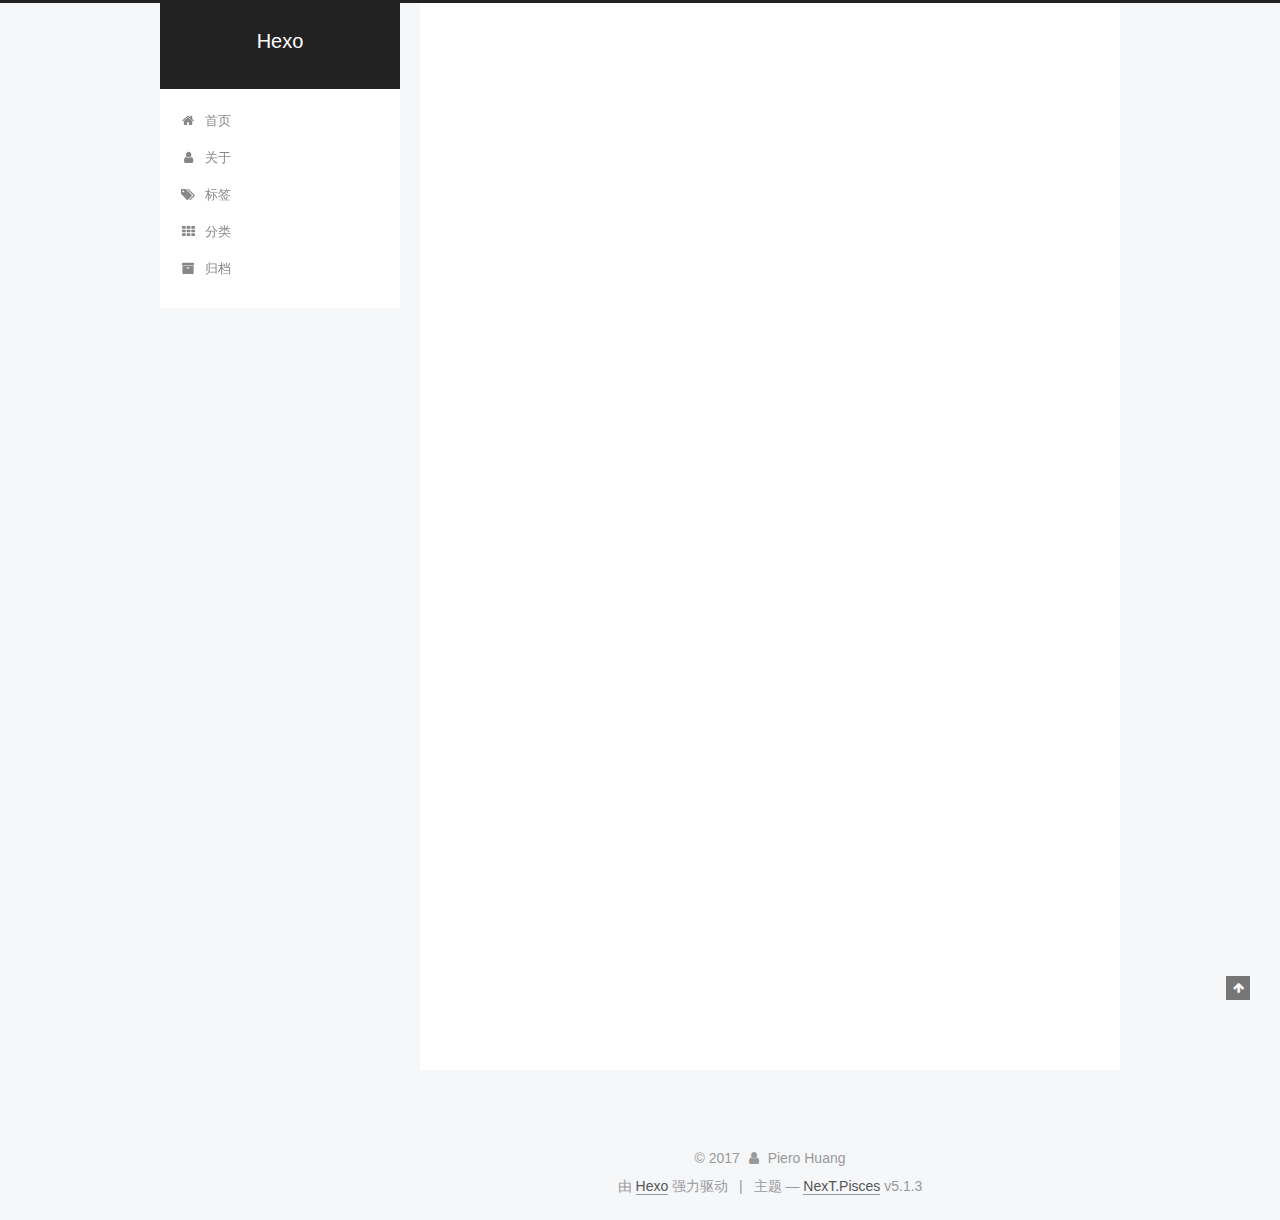
<file: index.html>
<!DOCTYPE html>



  


<html class="theme-next pisces use-motion" lang="zh-Hans">
<head>
  <meta charset="UTF-8"/>
<meta http-equiv="X-UA-Compatible" content="IE=edge" />
<meta name="viewport" content="width=device-width, initial-scale=1, maximum-scale=1"/>
<meta name="theme-color" content="#222">









<meta http-equiv="Cache-Control" content="no-transform" />
<meta http-equiv="Cache-Control" content="no-siteapp" />
















  
  
  <link href="/lib/fancybox/source/jquery.fancybox.css?v=2.1.5" rel="stylesheet" type="text/css" />







<link href="/lib/font-awesome/css/font-awesome.min.css?v=4.6.2" rel="stylesheet" type="text/css" />

<link href="/css/main.css?v=5.1.3" rel="stylesheet" type="text/css" />


  <link rel="apple-touch-icon" sizes="180x180" href="/images/apple-touch-icon-next.png?v=5.1.3">


  <link rel="icon" type="image/png" sizes="32x32" href="/images/favicon-32x32-next.png?v=5.1.3">


  <link rel="icon" type="image/png" sizes="16x16" href="/images/favicon-16x16-next.png?v=5.1.3">


  <link rel="mask-icon" href="/images/logo.svg?v=5.1.3" color="#222">





  <meta name="keywords" content="Hexo, NexT" />










<meta name="description" content="Playing alive, it is the only neet thing to do">
<meta property="og:type" content="website">
<meta property="og:title" content="Hexo">
<meta property="og:url" content="http://yoursite.com/index.html">
<meta property="og:site_name" content="Hexo">
<meta property="og:description" content="Playing alive, it is the only neet thing to do">
<meta property="og:locale" content="zh-Hans">
<meta name="twitter:card" content="summary">
<meta name="twitter:title" content="Hexo">
<meta name="twitter:description" content="Playing alive, it is the only neet thing to do">



<script type="text/javascript" id="hexo.configurations">
  var NexT = window.NexT || {};
  var CONFIG = {
    root: '/',
    scheme: 'Pisces',
    version: '5.1.3',
    sidebar: {"position":"left","display":"post","offset":12,"b2t":false,"scrollpercent":false,"onmobile":false},
    fancybox: true,
    tabs: true,
    motion: {"enable":true,"async":false,"transition":{"post_block":"fadeIn","post_header":"slideDownIn","post_body":"slideDownIn","coll_header":"slideLeftIn","sidebar":"slideUpIn"}},
    duoshuo: {
      userId: '0',
      author: '博主'
    },
    algolia: {
      applicationID: '',
      apiKey: '',
      indexName: '',
      hits: {"per_page":10},
      labels: {"input_placeholder":"Search for Posts","hits_empty":"We didn't find any results for the search: ${query}","hits_stats":"${hits} results found in ${time} ms"}
    }
  };
</script>



  <link rel="canonical" href="http://yoursite.com/"/>





  <title>Hexo</title>
  








</head>

<body itemscope itemtype="http://schema.org/WebPage" lang="zh-Hans">

  
  
    
  

  <div class="container sidebar-position-left 
  page-home">
    <div class="headband"></div>

    <header id="header" class="header" itemscope itemtype="http://schema.org/WPHeader">
      <div class="header-inner"><div class="site-brand-wrapper">
  <div class="site-meta ">
    

    <div class="custom-logo-site-title">
      <a href="/"  class="brand" rel="start">
        <span class="logo-line-before"><i></i></span>
        <span class="site-title">Hexo</span>
        <span class="logo-line-after"><i></i></span>
      </a>
    </div>
      
        <p class="site-subtitle"></p>
      
  </div>

  <div class="site-nav-toggle">
    <button>
      <span class="btn-bar"></span>
      <span class="btn-bar"></span>
      <span class="btn-bar"></span>
    </button>
  </div>
</div>

<nav class="site-nav">
  

  
    <ul id="menu" class="menu">
      
        
        <li class="menu-item menu-item-home">
          <a href="/" rel="section">
            
              <i class="menu-item-icon fa fa-fw fa-home"></i> <br />
            
            首页
          </a>
        </li>
      
        
        <li class="menu-item menu-item-about">
          <a href="/about/" rel="section">
            
              <i class="menu-item-icon fa fa-fw fa-user"></i> <br />
            
            关于
          </a>
        </li>
      
        
        <li class="menu-item menu-item-tags">
          <a href="/tags/" rel="section">
            
              <i class="menu-item-icon fa fa-fw fa-tags"></i> <br />
            
            标签
          </a>
        </li>
      
        
        <li class="menu-item menu-item-categories">
          <a href="/categories/" rel="section">
            
              <i class="menu-item-icon fa fa-fw fa-th"></i> <br />
            
            分类
          </a>
        </li>
      
        
        <li class="menu-item menu-item-archives">
          <a href="/archives/" rel="section">
            
              <i class="menu-item-icon fa fa-fw fa-archive"></i> <br />
            
            归档
          </a>
        </li>
      

      
    </ul>
  

  
</nav>



 </div>
    </header>

    <main id="main" class="main">
      <div class="main-inner">
        <div class="content-wrap">
          <div id="content" class="content">
            
  <section id="posts" class="posts-expand">
    
      

  

  
  
  

  <article class="post post-type-normal" itemscope itemtype="http://schema.org/Article">
  
  
  
  <div class="post-block">
    <link itemprop="mainEntityOfPage" href="http://yoursite.com/2017/12/13/hello-world/">

    <span hidden itemprop="author" itemscope itemtype="http://schema.org/Person">
      <meta itemprop="name" content="Piero Huang">
      <meta itemprop="description" content="">
      <meta itemprop="image" content="/images/avatar.gif">
    </span>

    <span hidden itemprop="publisher" itemscope itemtype="http://schema.org/Organization">
      <meta itemprop="name" content="Hexo">
    </span>

    
      <header class="post-header">

        
        
          <h1 class="post-title" itemprop="name headline">
                
                <a class="post-title-link" href="/2017/12/13/hello-world/" itemprop="url">Hello World</a></h1>
        

        <div class="post-meta">
          <span class="post-time">
            
              <span class="post-meta-item-icon">
                <i class="fa fa-calendar-o"></i>
              </span>
              
                <span class="post-meta-item-text">发表于</span>
              
              <time title="创建于" itemprop="dateCreated datePublished" datetime="2017-12-13T12:46:41+08:00">
                2017-12-13
              </time>
            

            

            
          </span>

          

          
            
          

          
          

          

          

          

        </div>
      </header>
    

    
    
    
    <div class="post-body" itemprop="articleBody">

      
      

      
        
          
            <p>Welcome to <a href="https://hexo.io/" target="_blank" rel="noopener">Hexo</a>! This is your very first post. Check <a href="https://hexo.io/docs/" target="_blank" rel="noopener">documentation</a> for more info. If you get any problems when using Hexo, you can find the answer in <a href="https://hexo.io/docs/troubleshooting.html" target="_blank" rel="noopener">troubleshooting</a> or you can ask me on <a href="https://github.com/hexojs/hexo/issues" target="_blank" rel="noopener">GitHub</a>.</p>
<h2 id="Quick-Start"><a href="#Quick-Start" class="headerlink" title="Quick Start"></a>Quick Start</h2><h3 id="Create-a-new-post"><a href="#Create-a-new-post" class="headerlink" title="Create a new post"></a>Create a new post</h3><figure class="highlight bash"><table><tr><td class="gutter"><pre><span class="line">1</span><br></pre></td><td class="code"><pre><span class="line">$ hexo new <span class="string">"My New Post"</span></span><br></pre></td></tr></table></figure>
<p>More info: <a href="https://hexo.io/docs/writing.html" target="_blank" rel="noopener">Writing</a></p>
<h3 id="Run-server"><a href="#Run-server" class="headerlink" title="Run server"></a>Run server</h3><figure class="highlight bash"><table><tr><td class="gutter"><pre><span class="line">1</span><br></pre></td><td class="code"><pre><span class="line">$ hexo server</span><br></pre></td></tr></table></figure>
<p>More info: <a href="https://hexo.io/docs/server.html" target="_blank" rel="noopener">Server</a></p>
<h3 id="Generate-static-files"><a href="#Generate-static-files" class="headerlink" title="Generate static files"></a>Generate static files</h3><figure class="highlight bash"><table><tr><td class="gutter"><pre><span class="line">1</span><br></pre></td><td class="code"><pre><span class="line">$ hexo generate</span><br></pre></td></tr></table></figure>
<p>More info: <a href="https://hexo.io/docs/generating.html" target="_blank" rel="noopener">Generating</a></p>
<h3 id="Deploy-to-remote-sites"><a href="#Deploy-to-remote-sites" class="headerlink" title="Deploy to remote sites"></a>Deploy to remote sites</h3><figure class="highlight bash"><table><tr><td class="gutter"><pre><span class="line">1</span><br></pre></td><td class="code"><pre><span class="line">$ hexo deploy</span><br></pre></td></tr></table></figure>
<p>More info: <a href="https://hexo.io/docs/deployment.html" target="_blank" rel="noopener">Deployment</a></p>

          
        
      
    </div>
    
    
    

    

    

    

    <footer class="post-footer">
      

      

      

      
      
        <div class="post-eof"></div>
      
    </footer>
  </div>
  
  
  
  </article>


    
  </section>

  


          </div>
          


          

        </div>
        
          
  
  <div class="sidebar-toggle">
    <div class="sidebar-toggle-line-wrap">
      <span class="sidebar-toggle-line sidebar-toggle-line-first"></span>
      <span class="sidebar-toggle-line sidebar-toggle-line-middle"></span>
      <span class="sidebar-toggle-line sidebar-toggle-line-last"></span>
    </div>
  </div>

  <aside id="sidebar" class="sidebar">
    
    <div class="sidebar-inner">

      

      

      <section class="site-overview-wrap sidebar-panel sidebar-panel-active">
        <div class="site-overview">
          <div class="site-author motion-element" itemprop="author" itemscope itemtype="http://schema.org/Person">
            
              <p class="site-author-name" itemprop="name">Piero Huang</p>
              <p class="site-description motion-element" itemprop="description">Playing alive, it is the only neet thing to do</p>
          </div>

          <nav class="site-state motion-element">

            
              <div class="site-state-item site-state-posts">
              
                <a href="/archives/">
              
                  <span class="site-state-item-count">1</span>
                  <span class="site-state-item-name">日志</span>
                </a>
              </div>
            

            

            

          </nav>

          

          <div class="links-of-author motion-element">
            
          </div>

          
          

          
          

          

        </div>
      </section>

      

      

    </div>
  </aside>


        
      </div>
    </main>

    <footer id="footer" class="footer">
      <div class="footer-inner">
        <div class="copyright">&copy; <span itemprop="copyrightYear">2017</span>
  <span class="with-love">
    <i class="fa fa-user"></i>
  </span>
  <span class="author" itemprop="copyrightHolder">Piero Huang</span>

  
</div>


  <div class="powered-by">由 <a class="theme-link" target="_blank" href="https://hexo.io">Hexo</a> 强力驱动</div>



  <span class="post-meta-divider">|</span>



  <div class="theme-info">主题 &mdash; <a class="theme-link" target="_blank" href="https://github.com/iissnan/hexo-theme-next">NexT.Pisces</a> v5.1.3</div>




        







        
      </div>
    </footer>

    
      <div class="back-to-top">
        <i class="fa fa-arrow-up"></i>
        
      </div>
    

    

  </div>

  

<script type="text/javascript">
  if (Object.prototype.toString.call(window.Promise) !== '[object Function]') {
    window.Promise = null;
  }
</script>









  












  
  
    <script type="text/javascript" src="/lib/jquery/index.js?v=2.1.3"></script>
  

  
  
    <script type="text/javascript" src="/lib/fastclick/lib/fastclick.min.js?v=1.0.6"></script>
  

  
  
    <script type="text/javascript" src="/lib/jquery_lazyload/jquery.lazyload.js?v=1.9.7"></script>
  

  
  
    <script type="text/javascript" src="/lib/velocity/velocity.min.js?v=1.2.1"></script>
  

  
  
    <script type="text/javascript" src="/lib/velocity/velocity.ui.min.js?v=1.2.1"></script>
  

  
  
    <script type="text/javascript" src="/lib/fancybox/source/jquery.fancybox.pack.js?v=2.1.5"></script>
  


  


  <script type="text/javascript" src="/js/src/utils.js?v=5.1.3"></script>

  <script type="text/javascript" src="/js/src/motion.js?v=5.1.3"></script>



  
  


  <script type="text/javascript" src="/js/src/affix.js?v=5.1.3"></script>

  <script type="text/javascript" src="/js/src/schemes/pisces.js?v=5.1.3"></script>



  

  


  <script type="text/javascript" src="/js/src/bootstrap.js?v=5.1.3"></script>



  


  




	





  





  












  





  

  

  

  
  

  

  

  

</body>
</html>
</file>
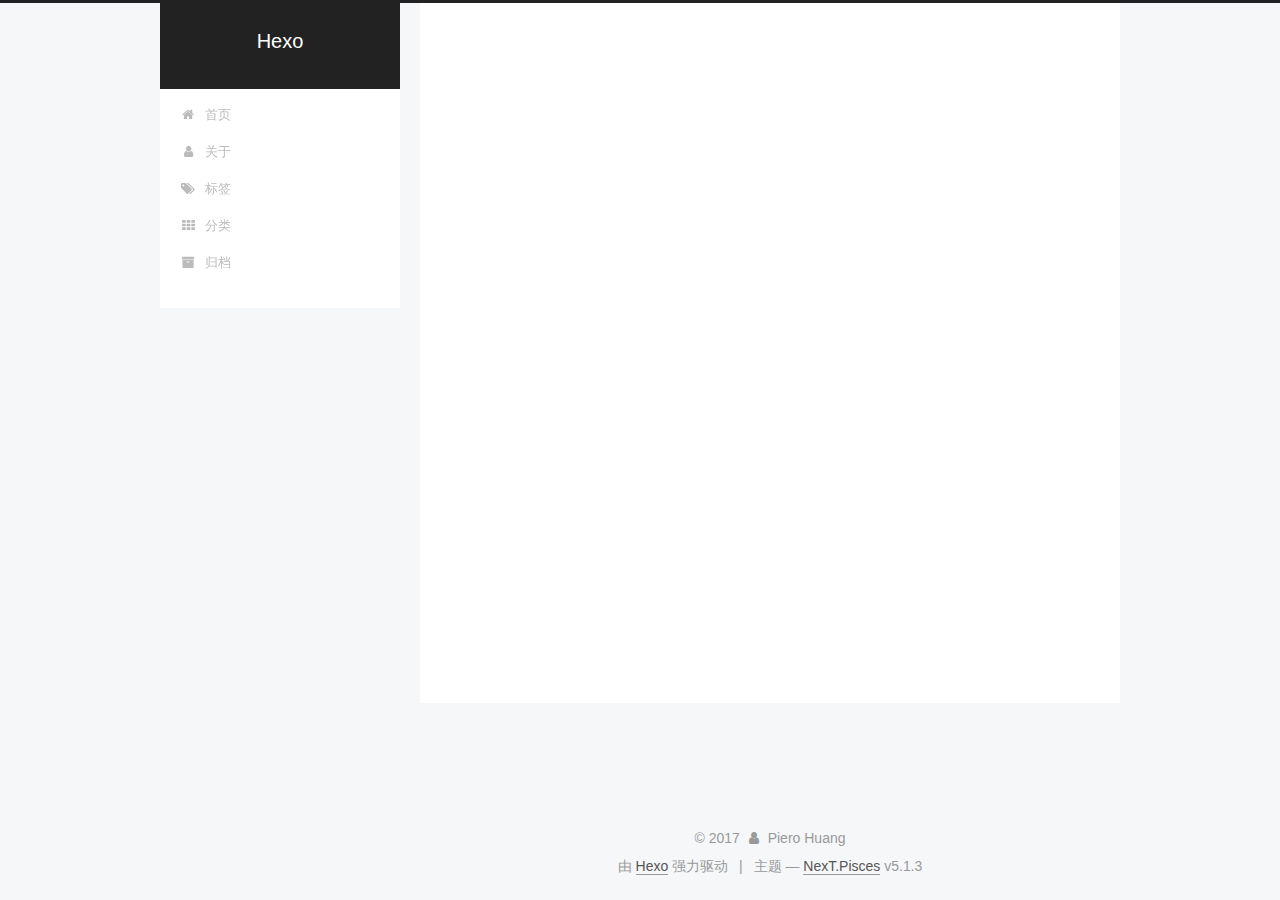
<file: archives/index.html>
<!DOCTYPE html>



  


<html class="theme-next pisces use-motion" lang="zh-Hans">
<head>
  <meta charset="UTF-8"/>
<meta http-equiv="X-UA-Compatible" content="IE=edge" />
<meta name="viewport" content="width=device-width, initial-scale=1, maximum-scale=1"/>
<meta name="theme-color" content="#222">









<meta http-equiv="Cache-Control" content="no-transform" />
<meta http-equiv="Cache-Control" content="no-siteapp" />
















  
  
  <link href="/lib/fancybox/source/jquery.fancybox.css?v=2.1.5" rel="stylesheet" type="text/css" />







<link href="/lib/font-awesome/css/font-awesome.min.css?v=4.6.2" rel="stylesheet" type="text/css" />

<link href="/css/main.css?v=5.1.3" rel="stylesheet" type="text/css" />


  <link rel="apple-touch-icon" sizes="180x180" href="/images/apple-touch-icon-next.png?v=5.1.3">


  <link rel="icon" type="image/png" sizes="32x32" href="/images/favicon-32x32-next.png?v=5.1.3">


  <link rel="icon" type="image/png" sizes="16x16" href="/images/favicon-16x16-next.png?v=5.1.3">


  <link rel="mask-icon" href="/images/logo.svg?v=5.1.3" color="#222">





  <meta name="keywords" content="Hexo, NexT" />










<meta name="description" content="Playing alive, it is the only neet thing to do">
<meta property="og:type" content="website">
<meta property="og:title" content="Hexo">
<meta property="og:url" content="http://yoursite.com/archives/index.html">
<meta property="og:site_name" content="Hexo">
<meta property="og:description" content="Playing alive, it is the only neet thing to do">
<meta property="og:locale" content="zh-Hans">
<meta name="twitter:card" content="summary">
<meta name="twitter:title" content="Hexo">
<meta name="twitter:description" content="Playing alive, it is the only neet thing to do">



<script type="text/javascript" id="hexo.configurations">
  var NexT = window.NexT || {};
  var CONFIG = {
    root: '/',
    scheme: 'Pisces',
    version: '5.1.3',
    sidebar: {"position":"left","display":"post","offset":12,"b2t":false,"scrollpercent":false,"onmobile":false},
    fancybox: true,
    tabs: true,
    motion: {"enable":true,"async":false,"transition":{"post_block":"fadeIn","post_header":"slideDownIn","post_body":"slideDownIn","coll_header":"slideLeftIn","sidebar":"slideUpIn"}},
    duoshuo: {
      userId: '0',
      author: '博主'
    },
    algolia: {
      applicationID: '',
      apiKey: '',
      indexName: '',
      hits: {"per_page":10},
      labels: {"input_placeholder":"Search for Posts","hits_empty":"We didn't find any results for the search: ${query}","hits_stats":"${hits} results found in ${time} ms"}
    }
  };
</script>



  <link rel="canonical" href="http://yoursite.com/archives/"/>





  <title>归档 | Hexo</title>
  








</head>

<body itemscope itemtype="http://schema.org/WebPage" lang="zh-Hans">

  
  
    
  

  <div class="container sidebar-position-left page-archive">
    <div class="headband"></div>

    <header id="header" class="header" itemscope itemtype="http://schema.org/WPHeader">
      <div class="header-inner"><div class="site-brand-wrapper">
  <div class="site-meta ">
    

    <div class="custom-logo-site-title">
      <a href="/"  class="brand" rel="start">
        <span class="logo-line-before"><i></i></span>
        <span class="site-title">Hexo</span>
        <span class="logo-line-after"><i></i></span>
      </a>
    </div>
      
        <p class="site-subtitle"></p>
      
  </div>

  <div class="site-nav-toggle">
    <button>
      <span class="btn-bar"></span>
      <span class="btn-bar"></span>
      <span class="btn-bar"></span>
    </button>
  </div>
</div>

<nav class="site-nav">
  

  
    <ul id="menu" class="menu">
      
        
        <li class="menu-item menu-item-home">
          <a href="/" rel="section">
            
              <i class="menu-item-icon fa fa-fw fa-home"></i> <br />
            
            首页
          </a>
        </li>
      
        
        <li class="menu-item menu-item-about">
          <a href="/about/" rel="section">
            
              <i class="menu-item-icon fa fa-fw fa-user"></i> <br />
            
            关于
          </a>
        </li>
      
        
        <li class="menu-item menu-item-tags">
          <a href="/tags/" rel="section">
            
              <i class="menu-item-icon fa fa-fw fa-tags"></i> <br />
            
            标签
          </a>
        </li>
      
        
        <li class="menu-item menu-item-categories">
          <a href="/categories/" rel="section">
            
              <i class="menu-item-icon fa fa-fw fa-th"></i> <br />
            
            分类
          </a>
        </li>
      
        
        <li class="menu-item menu-item-archives">
          <a href="/archives/" rel="section">
            
              <i class="menu-item-icon fa fa-fw fa-archive"></i> <br />
            
            归档
          </a>
        </li>
      

      
    </ul>
  

  
</nav>



 </div>
    </header>

    <main id="main" class="main">
      <div class="main-inner">
        <div class="content-wrap">
          <div id="content" class="content">
            

  
  
  
  <div class="post-block archive">
    <div id="posts" class="posts-collapse">
      <span class="archive-move-on"></span>

      <span class="archive-page-counter">
        
        
        
          
        
        嗯..! 目前共计 1 篇日志。 继续努力。
      </span>

      

        
        
        

        
          
          <div class="collection-title">
            <h1 class="archive-year" id="archive-year-2017">2017</h1>
          </div>
        
        

        

  <article class="post post-type-normal" itemscope itemtype="http://schema.org/Article">
    <header class="post-header">

      <h2 class="post-title">
        
            <a class="post-title-link" href="/2017/12/13/hello-world/" itemprop="url">
              
                <span itemprop="name">Hello World</span>
              
            </a>
        
      </h2>

      <div class="post-meta">
        <time class="post-time" itemprop="dateCreated"
              datetime="2017-12-13T12:46:41+08:00"
              content="2017-12-13" >
          12-13
        </time>
      </div>

    </header>
  </article>



      

    </div>
  </div>
  
  
  

  



          </div>
          


          

        </div>
        
          
  
  <div class="sidebar-toggle">
    <div class="sidebar-toggle-line-wrap">
      <span class="sidebar-toggle-line sidebar-toggle-line-first"></span>
      <span class="sidebar-toggle-line sidebar-toggle-line-middle"></span>
      <span class="sidebar-toggle-line sidebar-toggle-line-last"></span>
    </div>
  </div>

  <aside id="sidebar" class="sidebar">
    
    <div class="sidebar-inner">

      

      

      <section class="site-overview-wrap sidebar-panel sidebar-panel-active">
        <div class="site-overview">
          <div class="site-author motion-element" itemprop="author" itemscope itemtype="http://schema.org/Person">
            
              <p class="site-author-name" itemprop="name">Piero Huang</p>
              <p class="site-description motion-element" itemprop="description">Playing alive, it is the only neet thing to do</p>
          </div>

          <nav class="site-state motion-element">

            
              <div class="site-state-item site-state-posts">
              
                <a href="/archives/">
              
                  <span class="site-state-item-count">1</span>
                  <span class="site-state-item-name">日志</span>
                </a>
              </div>
            

            

            

          </nav>

          

          <div class="links-of-author motion-element">
            
          </div>

          
          

          
          

          

        </div>
      </section>

      

      

    </div>
  </aside>


        
      </div>
    </main>

    <footer id="footer" class="footer">
      <div class="footer-inner">
        <div class="copyright">&copy; <span itemprop="copyrightYear">2017</span>
  <span class="with-love">
    <i class="fa fa-user"></i>
  </span>
  <span class="author" itemprop="copyrightHolder">Piero Huang</span>

  
</div>


  <div class="powered-by">由 <a class="theme-link" target="_blank" href="https://hexo.io">Hexo</a> 强力驱动</div>



  <span class="post-meta-divider">|</span>



  <div class="theme-info">主题 &mdash; <a class="theme-link" target="_blank" href="https://github.com/iissnan/hexo-theme-next">NexT.Pisces</a> v5.1.3</div>




        







        
      </div>
    </footer>

    
      <div class="back-to-top">
        <i class="fa fa-arrow-up"></i>
        
      </div>
    

    

  </div>

  

<script type="text/javascript">
  if (Object.prototype.toString.call(window.Promise) !== '[object Function]') {
    window.Promise = null;
  }
</script>









  












  
  
    <script type="text/javascript" src="/lib/jquery/index.js?v=2.1.3"></script>
  

  
  
    <script type="text/javascript" src="/lib/fastclick/lib/fastclick.min.js?v=1.0.6"></script>
  

  
  
    <script type="text/javascript" src="/lib/jquery_lazyload/jquery.lazyload.js?v=1.9.7"></script>
  

  
  
    <script type="text/javascript" src="/lib/velocity/velocity.min.js?v=1.2.1"></script>
  

  
  
    <script type="text/javascript" src="/lib/velocity/velocity.ui.min.js?v=1.2.1"></script>
  

  
  
    <script type="text/javascript" src="/lib/fancybox/source/jquery.fancybox.pack.js?v=2.1.5"></script>
  


  


  <script type="text/javascript" src="/js/src/utils.js?v=5.1.3"></script>

  <script type="text/javascript" src="/js/src/motion.js?v=5.1.3"></script>



  
  


  <script type="text/javascript" src="/js/src/affix.js?v=5.1.3"></script>

  <script type="text/javascript" src="/js/src/schemes/pisces.js?v=5.1.3"></script>



  

  


  <script type="text/javascript" src="/js/src/bootstrap.js?v=5.1.3"></script>



  


  




	





  





  












  





  

  

  

  
  

  

  

  

</body>
</html>
</file>
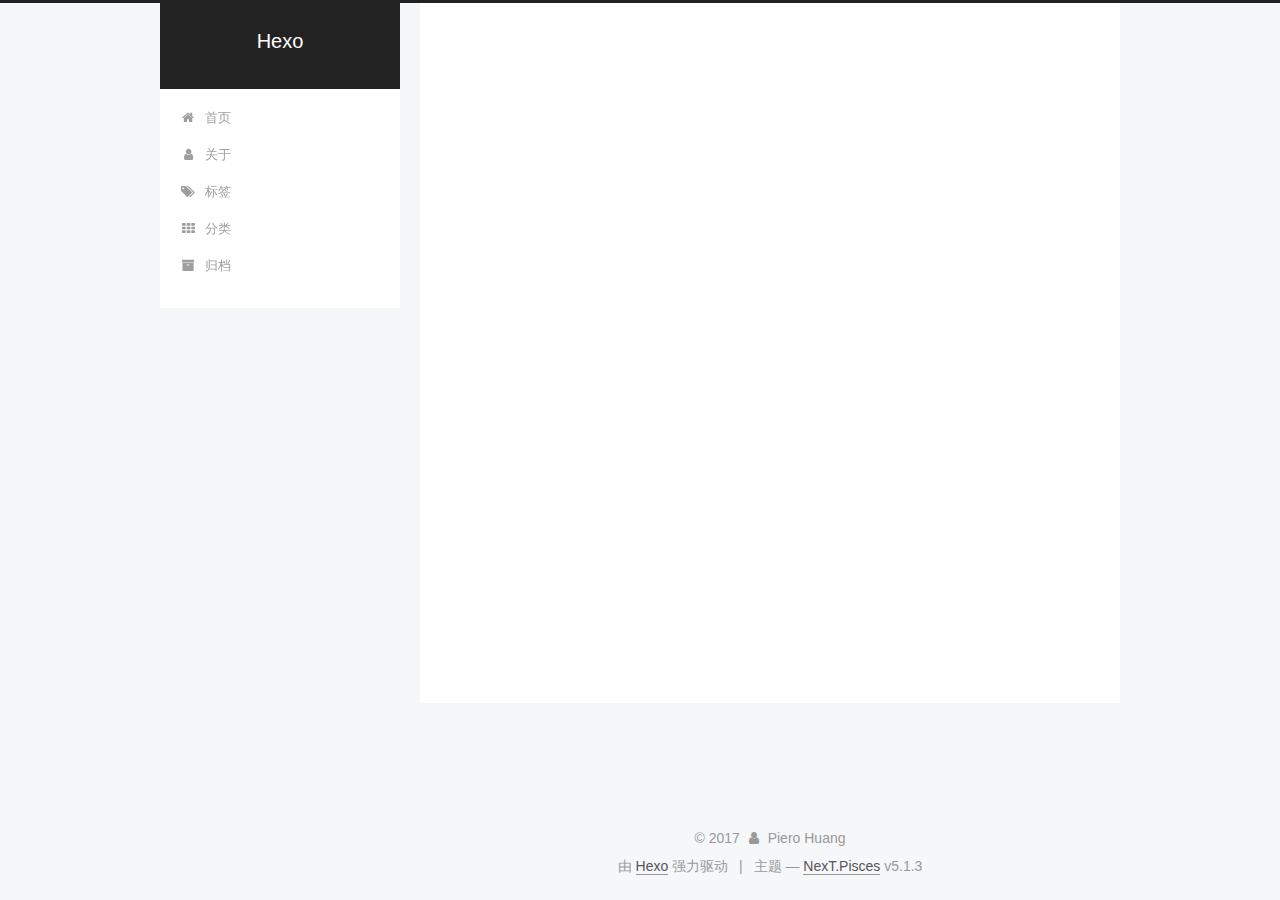
<file: archives/2017/index.html>
<!DOCTYPE html>



  


<html class="theme-next pisces use-motion" lang="zh-Hans">
<head>
  <meta charset="UTF-8"/>
<meta http-equiv="X-UA-Compatible" content="IE=edge" />
<meta name="viewport" content="width=device-width, initial-scale=1, maximum-scale=1"/>
<meta name="theme-color" content="#222">









<meta http-equiv="Cache-Control" content="no-transform" />
<meta http-equiv="Cache-Control" content="no-siteapp" />
















  
  
  <link href="/lib/fancybox/source/jquery.fancybox.css?v=2.1.5" rel="stylesheet" type="text/css" />







<link href="/lib/font-awesome/css/font-awesome.min.css?v=4.6.2" rel="stylesheet" type="text/css" />

<link href="/css/main.css?v=5.1.3" rel="stylesheet" type="text/css" />


  <link rel="apple-touch-icon" sizes="180x180" href="/images/apple-touch-icon-next.png?v=5.1.3">


  <link rel="icon" type="image/png" sizes="32x32" href="/images/favicon-32x32-next.png?v=5.1.3">


  <link rel="icon" type="image/png" sizes="16x16" href="/images/favicon-16x16-next.png?v=5.1.3">


  <link rel="mask-icon" href="/images/logo.svg?v=5.1.3" color="#222">





  <meta name="keywords" content="Hexo, NexT" />










<meta name="description" content="Playing alive, it is the only neet thing to do">
<meta property="og:type" content="website">
<meta property="og:title" content="Hexo">
<meta property="og:url" content="http://yoursite.com/archives/2017/index.html">
<meta property="og:site_name" content="Hexo">
<meta property="og:description" content="Playing alive, it is the only neet thing to do">
<meta property="og:locale" content="zh-Hans">
<meta name="twitter:card" content="summary">
<meta name="twitter:title" content="Hexo">
<meta name="twitter:description" content="Playing alive, it is the only neet thing to do">



<script type="text/javascript" id="hexo.configurations">
  var NexT = window.NexT || {};
  var CONFIG = {
    root: '/',
    scheme: 'Pisces',
    version: '5.1.3',
    sidebar: {"position":"left","display":"post","offset":12,"b2t":false,"scrollpercent":false,"onmobile":false},
    fancybox: true,
    tabs: true,
    motion: {"enable":true,"async":false,"transition":{"post_block":"fadeIn","post_header":"slideDownIn","post_body":"slideDownIn","coll_header":"slideLeftIn","sidebar":"slideUpIn"}},
    duoshuo: {
      userId: '0',
      author: '博主'
    },
    algolia: {
      applicationID: '',
      apiKey: '',
      indexName: '',
      hits: {"per_page":10},
      labels: {"input_placeholder":"Search for Posts","hits_empty":"We didn't find any results for the search: ${query}","hits_stats":"${hits} results found in ${time} ms"}
    }
  };
</script>



  <link rel="canonical" href="http://yoursite.com/archives/2017/"/>





  <title>归档 | Hexo</title>
  








</head>

<body itemscope itemtype="http://schema.org/WebPage" lang="zh-Hans">

  
  
    
  

  <div class="container sidebar-position-left page-archive">
    <div class="headband"></div>

    <header id="header" class="header" itemscope itemtype="http://schema.org/WPHeader">
      <div class="header-inner"><div class="site-brand-wrapper">
  <div class="site-meta ">
    

    <div class="custom-logo-site-title">
      <a href="/"  class="brand" rel="start">
        <span class="logo-line-before"><i></i></span>
        <span class="site-title">Hexo</span>
        <span class="logo-line-after"><i></i></span>
      </a>
    </div>
      
        <p class="site-subtitle"></p>
      
  </div>

  <div class="site-nav-toggle">
    <button>
      <span class="btn-bar"></span>
      <span class="btn-bar"></span>
      <span class="btn-bar"></span>
    </button>
  </div>
</div>

<nav class="site-nav">
  

  
    <ul id="menu" class="menu">
      
        
        <li class="menu-item menu-item-home">
          <a href="/" rel="section">
            
              <i class="menu-item-icon fa fa-fw fa-home"></i> <br />
            
            首页
          </a>
        </li>
      
        
        <li class="menu-item menu-item-about">
          <a href="/about/" rel="section">
            
              <i class="menu-item-icon fa fa-fw fa-user"></i> <br />
            
            关于
          </a>
        </li>
      
        
        <li class="menu-item menu-item-tags">
          <a href="/tags/" rel="section">
            
              <i class="menu-item-icon fa fa-fw fa-tags"></i> <br />
            
            标签
          </a>
        </li>
      
        
        <li class="menu-item menu-item-categories">
          <a href="/categories/" rel="section">
            
              <i class="menu-item-icon fa fa-fw fa-th"></i> <br />
            
            分类
          </a>
        </li>
      
        
        <li class="menu-item menu-item-archives">
          <a href="/archives/" rel="section">
            
              <i class="menu-item-icon fa fa-fw fa-archive"></i> <br />
            
            归档
          </a>
        </li>
      

      
    </ul>
  

  
</nav>



 </div>
    </header>

    <main id="main" class="main">
      <div class="main-inner">
        <div class="content-wrap">
          <div id="content" class="content">
            

  
  
  
  <div class="post-block archive">
    <div id="posts" class="posts-collapse">
      <span class="archive-move-on"></span>

      <span class="archive-page-counter">
        
        
        
          
        
        嗯..! 目前共计 1 篇日志。 继续努力。
      </span>

      

        
        
        

        
          
          <div class="collection-title">
            <h1 class="archive-year" id="archive-year-2017">2017</h1>
          </div>
        
        

        

  <article class="post post-type-normal" itemscope itemtype="http://schema.org/Article">
    <header class="post-header">

      <h2 class="post-title">
        
            <a class="post-title-link" href="/2017/12/13/hello-world/" itemprop="url">
              
                <span itemprop="name">Hello World</span>
              
            </a>
        
      </h2>

      <div class="post-meta">
        <time class="post-time" itemprop="dateCreated"
              datetime="2017-12-13T12:46:41+08:00"
              content="2017-12-13" >
          12-13
        </time>
      </div>

    </header>
  </article>



      

    </div>
  </div>
  
  
  

  



          </div>
          


          

        </div>
        
          
  
  <div class="sidebar-toggle">
    <div class="sidebar-toggle-line-wrap">
      <span class="sidebar-toggle-line sidebar-toggle-line-first"></span>
      <span class="sidebar-toggle-line sidebar-toggle-line-middle"></span>
      <span class="sidebar-toggle-line sidebar-toggle-line-last"></span>
    </div>
  </div>

  <aside id="sidebar" class="sidebar">
    
    <div class="sidebar-inner">

      

      

      <section class="site-overview-wrap sidebar-panel sidebar-panel-active">
        <div class="site-overview">
          <div class="site-author motion-element" itemprop="author" itemscope itemtype="http://schema.org/Person">
            
              <p class="site-author-name" itemprop="name">Piero Huang</p>
              <p class="site-description motion-element" itemprop="description">Playing alive, it is the only neet thing to do</p>
          </div>

          <nav class="site-state motion-element">

            
              <div class="site-state-item site-state-posts">
              
                <a href="/archives/">
              
                  <span class="site-state-item-count">1</span>
                  <span class="site-state-item-name">日志</span>
                </a>
              </div>
            

            

            

          </nav>

          

          <div class="links-of-author motion-element">
            
          </div>

          
          

          
          

          

        </div>
      </section>

      

      

    </div>
  </aside>


        
      </div>
    </main>

    <footer id="footer" class="footer">
      <div class="footer-inner">
        <div class="copyright">&copy; <span itemprop="copyrightYear">2017</span>
  <span class="with-love">
    <i class="fa fa-user"></i>
  </span>
  <span class="author" itemprop="copyrightHolder">Piero Huang</span>

  
</div>


  <div class="powered-by">由 <a class="theme-link" target="_blank" href="https://hexo.io">Hexo</a> 强力驱动</div>



  <span class="post-meta-divider">|</span>



  <div class="theme-info">主题 &mdash; <a class="theme-link" target="_blank" href="https://github.com/iissnan/hexo-theme-next">NexT.Pisces</a> v5.1.3</div>




        







        
      </div>
    </footer>

    
      <div class="back-to-top">
        <i class="fa fa-arrow-up"></i>
        
      </div>
    

    

  </div>

  

<script type="text/javascript">
  if (Object.prototype.toString.call(window.Promise) !== '[object Function]') {
    window.Promise = null;
  }
</script>









  












  
  
    <script type="text/javascript" src="/lib/jquery/index.js?v=2.1.3"></script>
  

  
  
    <script type="text/javascript" src="/lib/fastclick/lib/fastclick.min.js?v=1.0.6"></script>
  

  
  
    <script type="text/javascript" src="/lib/jquery_lazyload/jquery.lazyload.js?v=1.9.7"></script>
  

  
  
    <script type="text/javascript" src="/lib/velocity/velocity.min.js?v=1.2.1"></script>
  

  
  
    <script type="text/javascript" src="/lib/velocity/velocity.ui.min.js?v=1.2.1"></script>
  

  
  
    <script type="text/javascript" src="/lib/fancybox/source/jquery.fancybox.pack.js?v=2.1.5"></script>
  


  


  <script type="text/javascript" src="/js/src/utils.js?v=5.1.3"></script>

  <script type="text/javascript" src="/js/src/motion.js?v=5.1.3"></script>



  
  


  <script type="text/javascript" src="/js/src/affix.js?v=5.1.3"></script>

  <script type="text/javascript" src="/js/src/schemes/pisces.js?v=5.1.3"></script>



  

  


  <script type="text/javascript" src="/js/src/bootstrap.js?v=5.1.3"></script>



  


  




	





  





  












  





  

  

  

  
  

  

  

  

</body>
</html>
</file>
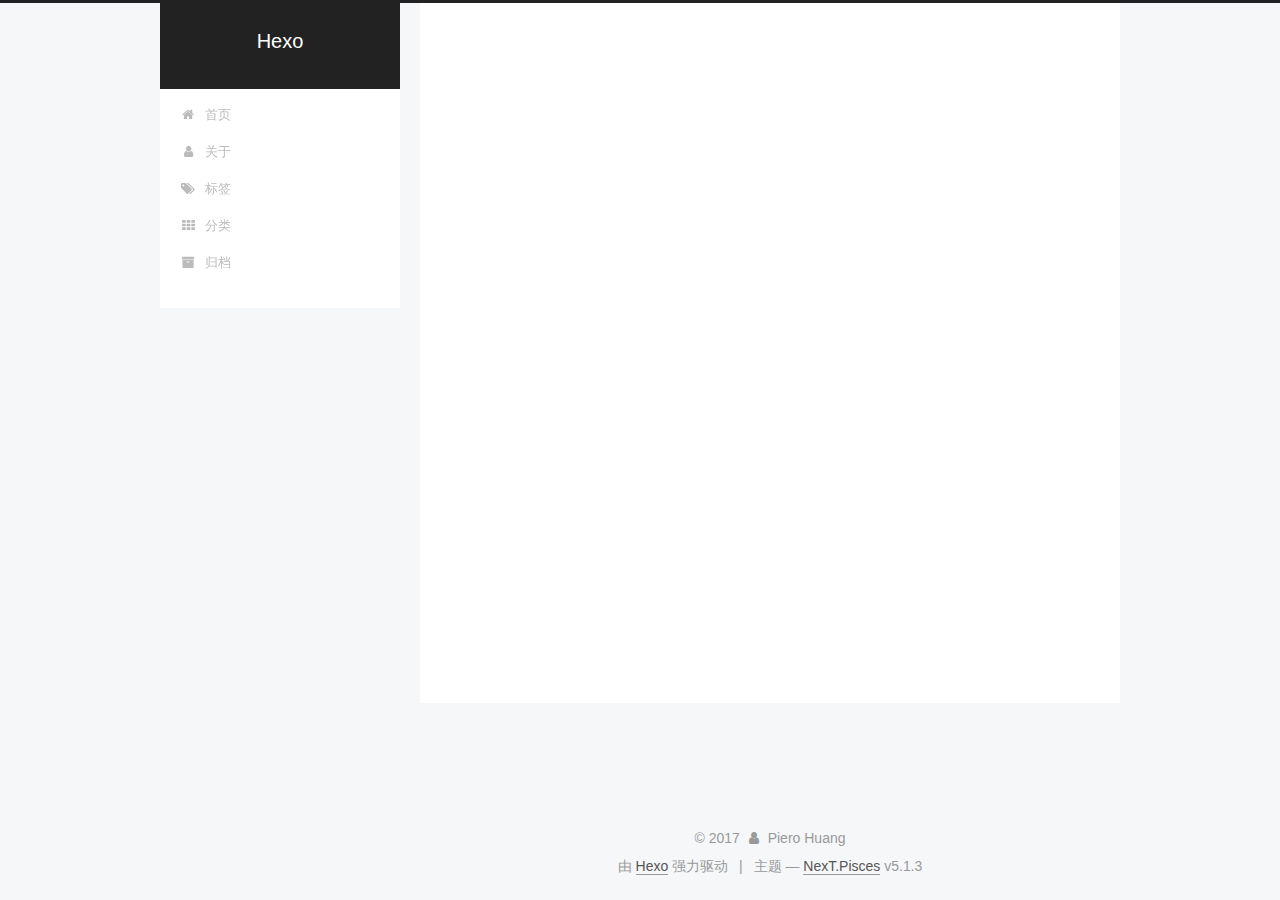
<file: archives/2017/12/index.html>
<!DOCTYPE html>



  


<html class="theme-next pisces use-motion" lang="zh-Hans">
<head>
  <meta charset="UTF-8"/>
<meta http-equiv="X-UA-Compatible" content="IE=edge" />
<meta name="viewport" content="width=device-width, initial-scale=1, maximum-scale=1"/>
<meta name="theme-color" content="#222">









<meta http-equiv="Cache-Control" content="no-transform" />
<meta http-equiv="Cache-Control" content="no-siteapp" />
















  
  
  <link href="/lib/fancybox/source/jquery.fancybox.css?v=2.1.5" rel="stylesheet" type="text/css" />







<link href="/lib/font-awesome/css/font-awesome.min.css?v=4.6.2" rel="stylesheet" type="text/css" />

<link href="/css/main.css?v=5.1.3" rel="stylesheet" type="text/css" />


  <link rel="apple-touch-icon" sizes="180x180" href="/images/apple-touch-icon-next.png?v=5.1.3">


  <link rel="icon" type="image/png" sizes="32x32" href="/images/favicon-32x32-next.png?v=5.1.3">


  <link rel="icon" type="image/png" sizes="16x16" href="/images/favicon-16x16-next.png?v=5.1.3">


  <link rel="mask-icon" href="/images/logo.svg?v=5.1.3" color="#222">





  <meta name="keywords" content="Hexo, NexT" />










<meta name="description" content="Playing alive, it is the only neet thing to do">
<meta property="og:type" content="website">
<meta property="og:title" content="Hexo">
<meta property="og:url" content="http://yoursite.com/archives/2017/12/index.html">
<meta property="og:site_name" content="Hexo">
<meta property="og:description" content="Playing alive, it is the only neet thing to do">
<meta property="og:locale" content="zh-Hans">
<meta name="twitter:card" content="summary">
<meta name="twitter:title" content="Hexo">
<meta name="twitter:description" content="Playing alive, it is the only neet thing to do">



<script type="text/javascript" id="hexo.configurations">
  var NexT = window.NexT || {};
  var CONFIG = {
    root: '/',
    scheme: 'Pisces',
    version: '5.1.3',
    sidebar: {"position":"left","display":"post","offset":12,"b2t":false,"scrollpercent":false,"onmobile":false},
    fancybox: true,
    tabs: true,
    motion: {"enable":true,"async":false,"transition":{"post_block":"fadeIn","post_header":"slideDownIn","post_body":"slideDownIn","coll_header":"slideLeftIn","sidebar":"slideUpIn"}},
    duoshuo: {
      userId: '0',
      author: '博主'
    },
    algolia: {
      applicationID: '',
      apiKey: '',
      indexName: '',
      hits: {"per_page":10},
      labels: {"input_placeholder":"Search for Posts","hits_empty":"We didn't find any results for the search: ${query}","hits_stats":"${hits} results found in ${time} ms"}
    }
  };
</script>



  <link rel="canonical" href="http://yoursite.com/archives/2017/12/"/>





  <title>归档 | Hexo</title>
  








</head>

<body itemscope itemtype="http://schema.org/WebPage" lang="zh-Hans">

  
  
    
  

  <div class="container sidebar-position-left page-archive">
    <div class="headband"></div>

    <header id="header" class="header" itemscope itemtype="http://schema.org/WPHeader">
      <div class="header-inner"><div class="site-brand-wrapper">
  <div class="site-meta ">
    

    <div class="custom-logo-site-title">
      <a href="/"  class="brand" rel="start">
        <span class="logo-line-before"><i></i></span>
        <span class="site-title">Hexo</span>
        <span class="logo-line-after"><i></i></span>
      </a>
    </div>
      
        <p class="site-subtitle"></p>
      
  </div>

  <div class="site-nav-toggle">
    <button>
      <span class="btn-bar"></span>
      <span class="btn-bar"></span>
      <span class="btn-bar"></span>
    </button>
  </div>
</div>

<nav class="site-nav">
  

  
    <ul id="menu" class="menu">
      
        
        <li class="menu-item menu-item-home">
          <a href="/" rel="section">
            
              <i class="menu-item-icon fa fa-fw fa-home"></i> <br />
            
            首页
          </a>
        </li>
      
        
        <li class="menu-item menu-item-about">
          <a href="/about/" rel="section">
            
              <i class="menu-item-icon fa fa-fw fa-user"></i> <br />
            
            关于
          </a>
        </li>
      
        
        <li class="menu-item menu-item-tags">
          <a href="/tags/" rel="section">
            
              <i class="menu-item-icon fa fa-fw fa-tags"></i> <br />
            
            标签
          </a>
        </li>
      
        
        <li class="menu-item menu-item-categories">
          <a href="/categories/" rel="section">
            
              <i class="menu-item-icon fa fa-fw fa-th"></i> <br />
            
            分类
          </a>
        </li>
      
        
        <li class="menu-item menu-item-archives">
          <a href="/archives/" rel="section">
            
              <i class="menu-item-icon fa fa-fw fa-archive"></i> <br />
            
            归档
          </a>
        </li>
      

      
    </ul>
  

  
</nav>



 </div>
    </header>

    <main id="main" class="main">
      <div class="main-inner">
        <div class="content-wrap">
          <div id="content" class="content">
            

  
  
  
  <div class="post-block archive">
    <div id="posts" class="posts-collapse">
      <span class="archive-move-on"></span>

      <span class="archive-page-counter">
        
        
        
          
        
        嗯..! 目前共计 1 篇日志。 继续努力。
      </span>

      

        
        
        

        
          
          <div class="collection-title">
            <h1 class="archive-year" id="archive-year-2017">2017</h1>
          </div>
        
        

        

  <article class="post post-type-normal" itemscope itemtype="http://schema.org/Article">
    <header class="post-header">

      <h2 class="post-title">
        
            <a class="post-title-link" href="/2017/12/13/hello-world/" itemprop="url">
              
                <span itemprop="name">Hello World</span>
              
            </a>
        
      </h2>

      <div class="post-meta">
        <time class="post-time" itemprop="dateCreated"
              datetime="2017-12-13T12:46:41+08:00"
              content="2017-12-13" >
          12-13
        </time>
      </div>

    </header>
  </article>



      

    </div>
  </div>
  
  
  

  



          </div>
          


          

        </div>
        
          
  
  <div class="sidebar-toggle">
    <div class="sidebar-toggle-line-wrap">
      <span class="sidebar-toggle-line sidebar-toggle-line-first"></span>
      <span class="sidebar-toggle-line sidebar-toggle-line-middle"></span>
      <span class="sidebar-toggle-line sidebar-toggle-line-last"></span>
    </div>
  </div>

  <aside id="sidebar" class="sidebar">
    
    <div class="sidebar-inner">

      

      

      <section class="site-overview-wrap sidebar-panel sidebar-panel-active">
        <div class="site-overview">
          <div class="site-author motion-element" itemprop="author" itemscope itemtype="http://schema.org/Person">
            
              <p class="site-author-name" itemprop="name">Piero Huang</p>
              <p class="site-description motion-element" itemprop="description">Playing alive, it is the only neet thing to do</p>
          </div>

          <nav class="site-state motion-element">

            
              <div class="site-state-item site-state-posts">
              
                <a href="/archives/">
              
                  <span class="site-state-item-count">1</span>
                  <span class="site-state-item-name">日志</span>
                </a>
              </div>
            

            

            

          </nav>

          

          <div class="links-of-author motion-element">
            
          </div>

          
          

          
          

          

        </div>
      </section>

      

      

    </div>
  </aside>


        
      </div>
    </main>

    <footer id="footer" class="footer">
      <div class="footer-inner">
        <div class="copyright">&copy; <span itemprop="copyrightYear">2017</span>
  <span class="with-love">
    <i class="fa fa-user"></i>
  </span>
  <span class="author" itemprop="copyrightHolder">Piero Huang</span>

  
</div>


  <div class="powered-by">由 <a class="theme-link" target="_blank" href="https://hexo.io">Hexo</a> 强力驱动</div>



  <span class="post-meta-divider">|</span>



  <div class="theme-info">主题 &mdash; <a class="theme-link" target="_blank" href="https://github.com/iissnan/hexo-theme-next">NexT.Pisces</a> v5.1.3</div>




        







        
      </div>
    </footer>

    
      <div class="back-to-top">
        <i class="fa fa-arrow-up"></i>
        
      </div>
    

    

  </div>

  

<script type="text/javascript">
  if (Object.prototype.toString.call(window.Promise) !== '[object Function]') {
    window.Promise = null;
  }
</script>









  












  
  
    <script type="text/javascript" src="/lib/jquery/index.js?v=2.1.3"></script>
  

  
  
    <script type="text/javascript" src="/lib/fastclick/lib/fastclick.min.js?v=1.0.6"></script>
  

  
  
    <script type="text/javascript" src="/lib/jquery_lazyload/jquery.lazyload.js?v=1.9.7"></script>
  

  
  
    <script type="text/javascript" src="/lib/velocity/velocity.min.js?v=1.2.1"></script>
  

  
  
    <script type="text/javascript" src="/lib/velocity/velocity.ui.min.js?v=1.2.1"></script>
  

  
  
    <script type="text/javascript" src="/lib/fancybox/source/jquery.fancybox.pack.js?v=2.1.5"></script>
  


  


  <script type="text/javascript" src="/js/src/utils.js?v=5.1.3"></script>

  <script type="text/javascript" src="/js/src/motion.js?v=5.1.3"></script>



  
  


  <script type="text/javascript" src="/js/src/affix.js?v=5.1.3"></script>

  <script type="text/javascript" src="/js/src/schemes/pisces.js?v=5.1.3"></script>



  

  


  <script type="text/javascript" src="/js/src/bootstrap.js?v=5.1.3"></script>



  


  




	





  





  












  





  

  

  

  
  

  

  

  

</body>
</html>
</file>
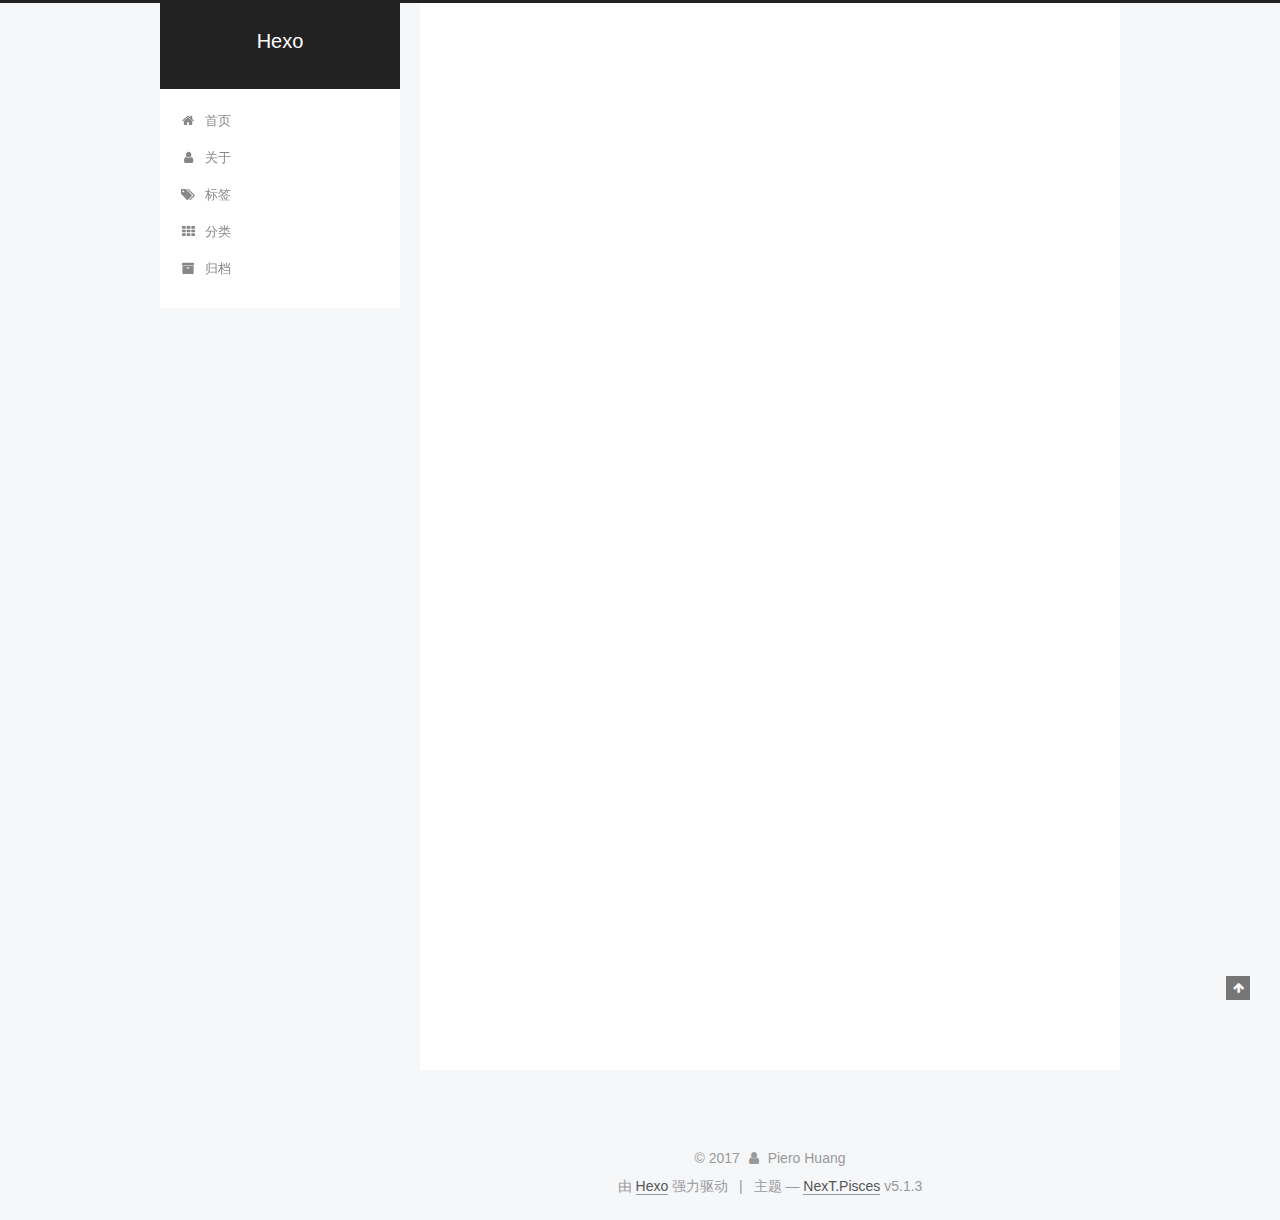
<file: 2017/12/13/hello-world/index.html>
<!DOCTYPE html>



  


<html class="theme-next pisces use-motion" lang="zh-Hans">
<head>
  <meta charset="UTF-8"/>
<meta http-equiv="X-UA-Compatible" content="IE=edge" />
<meta name="viewport" content="width=device-width, initial-scale=1, maximum-scale=1"/>
<meta name="theme-color" content="#222">









<meta http-equiv="Cache-Control" content="no-transform" />
<meta http-equiv="Cache-Control" content="no-siteapp" />
















  
  
  <link href="/lib/fancybox/source/jquery.fancybox.css?v=2.1.5" rel="stylesheet" type="text/css" />







<link href="/lib/font-awesome/css/font-awesome.min.css?v=4.6.2" rel="stylesheet" type="text/css" />

<link href="/css/main.css?v=5.1.3" rel="stylesheet" type="text/css" />


  <link rel="apple-touch-icon" sizes="180x180" href="/images/apple-touch-icon-next.png?v=5.1.3">


  <link rel="icon" type="image/png" sizes="32x32" href="/images/favicon-32x32-next.png?v=5.1.3">


  <link rel="icon" type="image/png" sizes="16x16" href="/images/favicon-16x16-next.png?v=5.1.3">


  <link rel="mask-icon" href="/images/logo.svg?v=5.1.3" color="#222">





  <meta name="keywords" content="Hexo, NexT" />










<meta name="description" content="Welcome to Hexo! This is your very first post. Check documentation for more info. If you get any problems when using Hexo, you can find the answer in troubleshooting or you can ask me on GitHub. Quick">
<meta property="og:type" content="article">
<meta property="og:title" content="Hello World">
<meta property="og:url" content="http://yoursite.com/2017/12/13/hello-world/index.html">
<meta property="og:site_name" content="Hexo">
<meta property="og:description" content="Welcome to Hexo! This is your very first post. Check documentation for more info. If you get any problems when using Hexo, you can find the answer in troubleshooting or you can ask me on GitHub. Quick">
<meta property="og:locale" content="zh-Hans">
<meta property="og:updated_time" content="2017-12-13T04:46:41.484Z">
<meta name="twitter:card" content="summary">
<meta name="twitter:title" content="Hello World">
<meta name="twitter:description" content="Welcome to Hexo! This is your very first post. Check documentation for more info. If you get any problems when using Hexo, you can find the answer in troubleshooting or you can ask me on GitHub. Quick">



<script type="text/javascript" id="hexo.configurations">
  var NexT = window.NexT || {};
  var CONFIG = {
    root: '/',
    scheme: 'Pisces',
    version: '5.1.3',
    sidebar: {"position":"left","display":"post","offset":12,"b2t":false,"scrollpercent":false,"onmobile":false},
    fancybox: true,
    tabs: true,
    motion: {"enable":true,"async":false,"transition":{"post_block":"fadeIn","post_header":"slideDownIn","post_body":"slideDownIn","coll_header":"slideLeftIn","sidebar":"slideUpIn"}},
    duoshuo: {
      userId: '0',
      author: '博主'
    },
    algolia: {
      applicationID: '',
      apiKey: '',
      indexName: '',
      hits: {"per_page":10},
      labels: {"input_placeholder":"Search for Posts","hits_empty":"We didn't find any results for the search: ${query}","hits_stats":"${hits} results found in ${time} ms"}
    }
  };
</script>



  <link rel="canonical" href="http://yoursite.com/2017/12/13/hello-world/"/>





  <title>Hello World | Hexo</title>
  








</head>

<body itemscope itemtype="http://schema.org/WebPage" lang="zh-Hans">

  
  
    
  

  <div class="container sidebar-position-left page-post-detail">
    <div class="headband"></div>

    <header id="header" class="header" itemscope itemtype="http://schema.org/WPHeader">
      <div class="header-inner"><div class="site-brand-wrapper">
  <div class="site-meta ">
    

    <div class="custom-logo-site-title">
      <a href="/"  class="brand" rel="start">
        <span class="logo-line-before"><i></i></span>
        <span class="site-title">Hexo</span>
        <span class="logo-line-after"><i></i></span>
      </a>
    </div>
      
        <p class="site-subtitle"></p>
      
  </div>

  <div class="site-nav-toggle">
    <button>
      <span class="btn-bar"></span>
      <span class="btn-bar"></span>
      <span class="btn-bar"></span>
    </button>
  </div>
</div>

<nav class="site-nav">
  

  
    <ul id="menu" class="menu">
      
        
        <li class="menu-item menu-item-home">
          <a href="/" rel="section">
            
              <i class="menu-item-icon fa fa-fw fa-home"></i> <br />
            
            首页
          </a>
        </li>
      
        
        <li class="menu-item menu-item-about">
          <a href="/about/" rel="section">
            
              <i class="menu-item-icon fa fa-fw fa-user"></i> <br />
            
            关于
          </a>
        </li>
      
        
        <li class="menu-item menu-item-tags">
          <a href="/tags/" rel="section">
            
              <i class="menu-item-icon fa fa-fw fa-tags"></i> <br />
            
            标签
          </a>
        </li>
      
        
        <li class="menu-item menu-item-categories">
          <a href="/categories/" rel="section">
            
              <i class="menu-item-icon fa fa-fw fa-th"></i> <br />
            
            分类
          </a>
        </li>
      
        
        <li class="menu-item menu-item-archives">
          <a href="/archives/" rel="section">
            
              <i class="menu-item-icon fa fa-fw fa-archive"></i> <br />
            
            归档
          </a>
        </li>
      

      
    </ul>
  

  
</nav>



 </div>
    </header>

    <main id="main" class="main">
      <div class="main-inner">
        <div class="content-wrap">
          <div id="content" class="content">
            

  <div id="posts" class="posts-expand">
    

  

  
  
  

  <article class="post post-type-normal" itemscope itemtype="http://schema.org/Article">
  
  
  
  <div class="post-block">
    <link itemprop="mainEntityOfPage" href="http://yoursite.com/2017/12/13/hello-world/">

    <span hidden itemprop="author" itemscope itemtype="http://schema.org/Person">
      <meta itemprop="name" content="Piero Huang">
      <meta itemprop="description" content="">
      <meta itemprop="image" content="/images/avatar.gif">
    </span>

    <span hidden itemprop="publisher" itemscope itemtype="http://schema.org/Organization">
      <meta itemprop="name" content="Hexo">
    </span>

    
      <header class="post-header">

        
        
          <h1 class="post-title" itemprop="name headline">Hello World</h1>
        

        <div class="post-meta">
          <span class="post-time">
            
              <span class="post-meta-item-icon">
                <i class="fa fa-calendar-o"></i>
              </span>
              
                <span class="post-meta-item-text">发表于</span>
              
              <time title="创建于" itemprop="dateCreated datePublished" datetime="2017-12-13T12:46:41+08:00">
                2017-12-13
              </time>
            

            

            
          </span>

          

          
            
          

          
          

          

          

          

        </div>
      </header>
    

    
    
    
    <div class="post-body" itemprop="articleBody">

      
      

      
        <p>Welcome to <a href="https://hexo.io/" target="_blank" rel="noopener">Hexo</a>! This is your very first post. Check <a href="https://hexo.io/docs/" target="_blank" rel="noopener">documentation</a> for more info. If you get any problems when using Hexo, you can find the answer in <a href="https://hexo.io/docs/troubleshooting.html" target="_blank" rel="noopener">troubleshooting</a> or you can ask me on <a href="https://github.com/hexojs/hexo/issues" target="_blank" rel="noopener">GitHub</a>.</p>
<h2 id="Quick-Start"><a href="#Quick-Start" class="headerlink" title="Quick Start"></a>Quick Start</h2><h3 id="Create-a-new-post"><a href="#Create-a-new-post" class="headerlink" title="Create a new post"></a>Create a new post</h3><figure class="highlight bash"><table><tr><td class="gutter"><pre><span class="line">1</span><br></pre></td><td class="code"><pre><span class="line">$ hexo new <span class="string">"My New Post"</span></span><br></pre></td></tr></table></figure>
<p>More info: <a href="https://hexo.io/docs/writing.html" target="_blank" rel="noopener">Writing</a></p>
<h3 id="Run-server"><a href="#Run-server" class="headerlink" title="Run server"></a>Run server</h3><figure class="highlight bash"><table><tr><td class="gutter"><pre><span class="line">1</span><br></pre></td><td class="code"><pre><span class="line">$ hexo server</span><br></pre></td></tr></table></figure>
<p>More info: <a href="https://hexo.io/docs/server.html" target="_blank" rel="noopener">Server</a></p>
<h3 id="Generate-static-files"><a href="#Generate-static-files" class="headerlink" title="Generate static files"></a>Generate static files</h3><figure class="highlight bash"><table><tr><td class="gutter"><pre><span class="line">1</span><br></pre></td><td class="code"><pre><span class="line">$ hexo generate</span><br></pre></td></tr></table></figure>
<p>More info: <a href="https://hexo.io/docs/generating.html" target="_blank" rel="noopener">Generating</a></p>
<h3 id="Deploy-to-remote-sites"><a href="#Deploy-to-remote-sites" class="headerlink" title="Deploy to remote sites"></a>Deploy to remote sites</h3><figure class="highlight bash"><table><tr><td class="gutter"><pre><span class="line">1</span><br></pre></td><td class="code"><pre><span class="line">$ hexo deploy</span><br></pre></td></tr></table></figure>
<p>More info: <a href="https://hexo.io/docs/deployment.html" target="_blank" rel="noopener">Deployment</a></p>

      
    </div>
    
    
    

    

    

    

    <footer class="post-footer">
      

      
      
      

      

      
      
    </footer>
  </div>
  
  
  
  </article>



    <div class="post-spread">
      
    </div>
  </div>


          </div>
          


          

  



        </div>
        
          
  
  <div class="sidebar-toggle">
    <div class="sidebar-toggle-line-wrap">
      <span class="sidebar-toggle-line sidebar-toggle-line-first"></span>
      <span class="sidebar-toggle-line sidebar-toggle-line-middle"></span>
      <span class="sidebar-toggle-line sidebar-toggle-line-last"></span>
    </div>
  </div>

  <aside id="sidebar" class="sidebar">
    
    <div class="sidebar-inner">

      

      
        <ul class="sidebar-nav motion-element">
          <li class="sidebar-nav-toc sidebar-nav-active" data-target="post-toc-wrap">
            文章目录
          </li>
          <li class="sidebar-nav-overview" data-target="site-overview-wrap">
            站点概览
          </li>
        </ul>
      

      <section class="site-overview-wrap sidebar-panel">
        <div class="site-overview">
          <div class="site-author motion-element" itemprop="author" itemscope itemtype="http://schema.org/Person">
            
              <p class="site-author-name" itemprop="name">Piero Huang</p>
              <p class="site-description motion-element" itemprop="description">Playing alive, it is the only neet thing to do</p>
          </div>

          <nav class="site-state motion-element">

            
              <div class="site-state-item site-state-posts">
              
                <a href="/archives/">
              
                  <span class="site-state-item-count">1</span>
                  <span class="site-state-item-name">日志</span>
                </a>
              </div>
            

            

            

          </nav>

          

          <div class="links-of-author motion-element">
            
          </div>

          
          

          
          

          

        </div>
      </section>

      
      <!--noindex-->
        <section class="post-toc-wrap motion-element sidebar-panel sidebar-panel-active">
          <div class="post-toc">

            
              
            

            
              <div class="post-toc-content"><ol class="nav"><li class="nav-item nav-level-2"><a class="nav-link" href="#Quick-Start"><span class="nav-number">1.</span> <span class="nav-text"><a href="#Quick-Start" class="headerlink" title="Quick Start"></a>Quick Start</span></a><ol class="nav-child"><li class="nav-item nav-level-3"><a class="nav-link" href="#Create-a-new-post"><span class="nav-number">1.1.</span> <span class="nav-text"><a href="#Create-a-new-post" class="headerlink" title="Create a new post"></a>Create a new post</span></a></li><li class="nav-item nav-level-3"><a class="nav-link" href="#Run-server"><span class="nav-number">1.2.</span> <span class="nav-text"><a href="#Run-server" class="headerlink" title="Run server"></a>Run server</span></a></li><li class="nav-item nav-level-3"><a class="nav-link" href="#Generate-static-files"><span class="nav-number">1.3.</span> <span class="nav-text"><a href="#Generate-static-files" class="headerlink" title="Generate static files"></a>Generate static files</span></a></li><li class="nav-item nav-level-3"><a class="nav-link" href="#Deploy-to-remote-sites"><span class="nav-number">1.4.</span> <span class="nav-text"><a href="#Deploy-to-remote-sites" class="headerlink" title="Deploy to remote sites"></a>Deploy to remote sites</span></a></li></ol></li></ol></div>
            

          </div>
        </section>
      <!--/noindex-->
      

      

    </div>
  </aside>


        
      </div>
    </main>

    <footer id="footer" class="footer">
      <div class="footer-inner">
        <div class="copyright">&copy; <span itemprop="copyrightYear">2017</span>
  <span class="with-love">
    <i class="fa fa-user"></i>
  </span>
  <span class="author" itemprop="copyrightHolder">Piero Huang</span>

  
</div>


  <div class="powered-by">由 <a class="theme-link" target="_blank" href="https://hexo.io">Hexo</a> 强力驱动</div>



  <span class="post-meta-divider">|</span>



  <div class="theme-info">主题 &mdash; <a class="theme-link" target="_blank" href="https://github.com/iissnan/hexo-theme-next">NexT.Pisces</a> v5.1.3</div>




        







        
      </div>
    </footer>

    
      <div class="back-to-top">
        <i class="fa fa-arrow-up"></i>
        
      </div>
    

    

  </div>

  

<script type="text/javascript">
  if (Object.prototype.toString.call(window.Promise) !== '[object Function]') {
    window.Promise = null;
  }
</script>









  












  
  
    <script type="text/javascript" src="/lib/jquery/index.js?v=2.1.3"></script>
  

  
  
    <script type="text/javascript" src="/lib/fastclick/lib/fastclick.min.js?v=1.0.6"></script>
  

  
  
    <script type="text/javascript" src="/lib/jquery_lazyload/jquery.lazyload.js?v=1.9.7"></script>
  

  
  
    <script type="text/javascript" src="/lib/velocity/velocity.min.js?v=1.2.1"></script>
  

  
  
    <script type="text/javascript" src="/lib/velocity/velocity.ui.min.js?v=1.2.1"></script>
  

  
  
    <script type="text/javascript" src="/lib/fancybox/source/jquery.fancybox.pack.js?v=2.1.5"></script>
  


  


  <script type="text/javascript" src="/js/src/utils.js?v=5.1.3"></script>

  <script type="text/javascript" src="/js/src/motion.js?v=5.1.3"></script>



  
  


  <script type="text/javascript" src="/js/src/affix.js?v=5.1.3"></script>

  <script type="text/javascript" src="/js/src/schemes/pisces.js?v=5.1.3"></script>



  
  <script type="text/javascript" src="/js/src/scrollspy.js?v=5.1.3"></script>
<script type="text/javascript" src="/js/src/post-details.js?v=5.1.3"></script>



  


  <script type="text/javascript" src="/js/src/bootstrap.js?v=5.1.3"></script>



  


  




	





  





  












  





  

  

  

  
  

  

  

  

</body>
</html>
</file>
<file: css/main.css>
/* normalize.css v3.0.2 | MIT License | git.io/normalize */
html {
  font-family: sans-serif; /* 1 */
  -ms-text-size-adjust: 100%; /* 2 */
  -webkit-text-size-adjust: 100%; /* 2 */
}
body {
  margin: 0;
}
article,
aside,
details,
figcaption,
figure,
footer,
header,
hgroup,
main,
menu,
nav,
section,
summary {
  display: block;
}
audio,
canvas,
progress,
video {
  display: inline-block; /* 1 */
  vertical-align: baseline; /* 2 */
}
audio:not([controls]) {
  display: none;
  height: 0;
}
[hidden],
template {
  display: none;
}
a {
  background-color: transparent;
}
a:active,
a:hover {
  outline: 0;
}
abbr[title] {
  border-bottom: 1px dotted;
}
b,
strong {
  font-weight: bold;
}
dfn {
  font-style: italic;
}
h1 {
  font-size: 2em;
  margin: 0.67em 0;
}
mark {
  background: #ff0;
  color: #000;
}
small {
  font-size: 80%;
}
sub,
sup {
  font-size: 75%;
  line-height: 0;
  position: relative;
  vertical-align: baseline;
}
sup {
  top: -0.5em;
}
sub {
  bottom: -0.25em;
}
img {
  border: 0;
}
svg:not(:root) {
  overflow: hidden;
}
figure {
  margin: 1em 40px;
}
hr {
  -moz-box-sizing: content-box;
  box-sizing: content-box;
  height: 0;
}
pre {
  overflow: auto;
}
code,
kbd,
pre,
samp {
  font-family: monospace, monospace;
  font-size: 1em;
}
button,
input,
optgroup,
select,
textarea {
  color: inherit; /* 1 */
  font: inherit; /* 2 */
  margin: 0; /* 3 */
}
button {
  overflow: visible;
}
button,
select {
  text-transform: none;
}
button,
html input[type="button"],
input[type="reset"],
input[type="submit"] {
  -webkit-appearance: button; /* 2 */
  cursor: pointer; /* 3 */
}
button[disabled],
html input[disabled] {
  cursor: default;
}
button::-moz-focus-inner,
input::-moz-focus-inner {
  border: 0;
  padding: 0;
}
input {
  line-height: normal;
}
input[type="checkbox"],
input[type="radio"] {
  box-sizing: border-box; /* 1 */
  padding: 0; /* 2 */
}
input[type="number"]::-webkit-inner-spin-button,
input[type="number"]::-webkit-outer-spin-button {
  height: auto;
}
input[type="search"] {
  -webkit-appearance: textfield; /* 1 */
  -moz-box-sizing: content-box;
  -webkit-box-sizing: content-box; /* 2 */
  box-sizing: content-box;
}
input[type="search"]::-webkit-search-cancel-button,
input[type="search"]::-webkit-search-decoration {
  -webkit-appearance: none;
}
fieldset {
  border: 1px solid #c0c0c0;
  margin: 0 2px;
  padding: 0.35em 0.625em 0.75em;
}
legend {
  border: 0; /* 1 */
  padding: 0; /* 2 */
}
textarea {
  overflow: auto;
}
optgroup {
  font-weight: bold;
}
table {
  border-collapse: collapse;
  border-spacing: 0;
}
td,
th {
  padding: 0;
}
::selection {
  background: #262a30;
  color: #fff;
}
body {
  position: relative;
  font-family: 'Lato', "PingFang SC", "Microsoft YaHei", sans-serif;
  font-size: 14px;
  line-height: 2;
  color: #555;
  background: #f5f7f9;
}
@media (max-width: 767px) {
  body {
    padding-right: 0 !important;
  }
}
@media (min-width: 768px) and (max-width: 991px) {
  body {
    padding-right: 0 !important;
  }
}
@media (min-width: 1600px) {
  body {
    font-size: 16px;
  }
}
h1,
h2,
h3,
h4,
h5,
h6 {
  margin: 0;
  padding: 0;
  font-weight: bold;
  line-height: 1.5;
  font-family: 'Lato', "PingFang SC", "Microsoft YaHei", sans-serif;
}
h2,
h3,
h4,
h5,
h6 {
  margin: 20px 0 15px;
}
h1 {
  font-size: 22px;
}
@media (max-width: 767px) {
  h1 {
    font-size: 18px;
  }
}
h2 {
  font-size: 20px;
}
@media (max-width: 767px) {
  h2 {
    font-size: 16px;
  }
}
h3 {
  font-size: 18px;
}
@media (max-width: 767px) {
  h3 {
    font-size: 14px;
  }
}
h4 {
  font-size: 16px;
}
@media (max-width: 767px) {
  h4 {
    font-size: 12px;
  }
}
h5 {
  font-size: 14px;
}
@media (max-width: 767px) {
  h5 {
    font-size: 10px;
  }
}
h6 {
  font-size: 12px;
}
@media (max-width: 767px) {
  h6 {
    font-size: 8px;
  }
}
p {
  margin: 0 0 20px 0;
}
a {
  color: #555;
  text-decoration: none;
  outline: none;
  border-bottom: 1px solid #999;
  word-wrap: break-word;
}
a:hover {
  color: #222;
  border-bottom-color: #222;
}
blockquote {
  margin: 0;
  padding: 0;
}
img {
  display: block;
  margin: auto;
  max-width: 100%;
  height: auto;
}
hr {
  margin: 40px 0;
  height: 3px;
  border: none;
  background-color: #ddd;
  background-image: repeating-linear-gradient(-45deg, #fff, #fff 4px, transparent 4px, transparent 8px);
}
blockquote {
  padding: 0 15px;
  color: #666;
  border-left: 4px solid #ddd;
}
blockquote cite::before {
  content: "-";
  padding: 0 5px;
}
dt {
  font-weight: 700;
}
dd {
  margin: 0;
  padding: 0;
}
kbd {
  border: 1px solid #ccc;
  border-radius: 0.2em;
  box-shadow: 0.1em 0.1em 0.2em rgba(0,0,0,0.1);
  background-color: #f9f9f9;
  font-family: inherit;
  background-image: -webkit-linear-gradient(top, #eee, #fff, #eee);
  padding: 0.1em 0.3em;
  white-space: nowrap;
}
.text-left {
  text-align: left;
}
.text-center {
  text-align: center;
}
.text-right {
  text-align: right;
}
.text-justify {
  text-align: justify;
}
.text-nowrap {
  white-space: nowrap;
}
.text-lowercase {
  text-transform: lowercase;
}
.text-uppercase {
  text-transform: uppercase;
}
.text-capitalize {
  text-transform: capitalize;
}
.center-block {
  display: block;
  margin-left: auto;
  margin-right: auto;
}
.clearfix:before,
.clearfix:after {
  content: " ";
  display: table;
}
.clearfix:after {
  clear: both;
}
.pullquote {
  width: 45%;
}
.pullquote.left {
  float: left;
  margin-left: 5px;
  margin-right: 10px;
}
.pullquote.right {
  float: right;
  margin-left: 10px;
  margin-right: 5px;
}
.affix.affix.affix {
  position: fixed;
}
.translation {
  margin-top: -20px;
  font-size: 14px;
  color: #999;
}
.scrollbar-measure {
  width: 100px;
  height: 100px;
  overflow: scroll;
  position: absolute;
  top: -9999px;
}
.use-motion .motion-element {
  opacity: 0;
}
table {
  margin: 20px 0;
  width: 100%;
  border-collapse: collapse;
  border-spacing: 0;
  border: 1px solid #ddd;
  font-size: 14px;
  table-layout: fixed;
  word-wrap: break-all;
}
table>tbody>tr:nth-of-type(odd) {
  background-color: #f9f9f9;
}
table>tbody>tr:hover {
  background-color: #f5f5f5;
}
caption,
th,
td {
  padding: 8px;
  text-align: left;
  vertical-align: middle;
  font-weight: normal;
}
th,
td {
  border-bottom: 3px solid #ddd;
  border-right: 1px solid #eee;
}
th {
  padding-bottom: 10px;
  font-weight: 700;
}
td {
  border-bottom-width: 1px;
}
html,
body {
  height: 100%;
}
.container {
  position: relative;
  min-height: 100%;
}
.header-inner {
  margin: 0 auto;
  padding: 100px 0 70px;
  width: 700px;
}
@media (min-width: 1600px) {
  .container .header-inner {
    width: 900px;
  }
}
.main {
  padding-bottom: 150px;
}
.main-inner {
  margin: 0 auto;
  width: 700px;
}
@media (min-width: 1600px) {
  .container .main-inner {
    width: 900px;
  }
}
.footer {
  position: absolute;
  left: 0;
  bottom: 0;
  width: 100%;
  min-height: 50px;
}
.footer-inner {
  box-sizing: border-box;
  margin: 20px auto;
  width: 700px;
}
@media (min-width: 1600px) {
  .container .footer-inner {
    width: 900px;
  }
}
pre,
.highlight {
  overflow: auto;
  margin: 20px 0;
  padding: 0;
  font-size: 13px;
  color: #4d4d4c;
  background: #f7f7f7;
  line-height: 1.6;
}
pre,
code {
  font-family: consolas, Menlo, "PingFang SC", "Microsoft YaHei", monospace;
}
code {
  padding: 2px 4px;
  word-wrap: break-word;
  color: #555;
  background: #eee;
  border-radius: 3px;
  font-size: 13px;
}
pre {
  padding: 10px;
}
pre code {
  padding: 0;
  color: #4d4d4c;
  background: none;
  text-shadow: none;
}
.highlight {
  border-radius: 1px;
}
.highlight pre {
  border: none;
  margin: 0;
  padding: 10px 0;
}
.highlight table {
  margin: 0;
  width: auto;
  border: none;
}
.highlight td {
  border: none;
  padding: 0;
}
.highlight figcaption {
  font-size: 1em;
  color: #4d4d4c;
  line-height: 1em;
  margin-bottom: 1em;
}
.highlight figcaption:before,
.highlight figcaption:after {
  content: " ";
  display: table;
}
.highlight figcaption:after {
  clear: both;
}
.highlight figcaption a {
  float: right;
  color: #4d4d4c;
}
.highlight figcaption a:hover {
  border-bottom-color: #4d4d4c;
}
.highlight .gutter pre {
  padding-left: 10px;
  padding-right: 10px;
  color: #869194;
  text-align: right;
  background-color: #eff2f3;
}
.highlight .code pre {
  width: 100%;
  padding-left: 10px;
  padding-right: 10px;
  background-color: #f7f7f7;
}
.highlight .line {
  height: 20px;
}
.gutter {
  -webkit-user-select: none;
  -moz-user-select: none;
  -ms-user-select: none;
  user-select: none;
}
.gist table {
  width: auto;
}
.gist table td {
  border: none;
}
pre .deletion {
  background: #fdd;
}
pre .addition {
  background: #dfd;
}
pre .meta {
  color: #8959a8;
}
pre .comment {
  color: #8e908c;
}
pre .variable,
pre .attribute,
pre .tag,
pre .regexp,
pre .ruby .constant,
pre .xml .tag .title,
pre .xml .pi,
pre .xml .doctype,
pre .html .doctype,
pre .css .id,
pre .css .class,
pre .css .pseudo {
  color: #c82829;
}
pre .number,
pre .preprocessor,
pre .built_in,
pre .literal,
pre .params,
pre .constant,
pre .command {
  color: #f5871f;
}
pre .ruby .class .title,
pre .css .rules .attribute,
pre .string,
pre .value,
pre .inheritance,
pre .header,
pre .ruby .symbol,
pre .xml .cdata,
pre .special,
pre .number,
pre .formula {
  color: #718c00;
}
pre .title,
pre .css .hexcolor {
  color: #3e999f;
}
pre .function,
pre .python .decorator,
pre .python .title,
pre .ruby .function .title,
pre .ruby .title .keyword,
pre .perl .sub,
pre .javascript .title,
pre .coffeescript .title {
  color: #4271ae;
}
pre .keyword,
pre .javascript .function {
  color: #8959a8;
}
.full-image.full-image.full-image {
  border: none;
  max-width: 100%;
  width: auto;
  margin: 20px auto;
}
@media (min-width: 992px) {
  .full-image.full-image.full-image {
    max-width: none;
    width: 118%;
    margin: 0 -9%;
  }
}
.blockquote-center,
.page-home .post-type-quote blockquote,
.page-post-detail .post-type-quote blockquote {
  position: relative;
  margin: 40px 0;
  padding: 0;
  border-left: none;
  text-align: center;
}
.blockquote-center::before,
.page-home .post-type-quote blockquote::before,
.page-post-detail .post-type-quote blockquote::before,
.blockquote-center::after,
.page-home .post-type-quote blockquote::after,
.page-post-detail .post-type-quote blockquote::after {
  position: absolute;
  content: ' ';
  display: block;
  width: 100%;
  height: 24px;
  opacity: 0.2;
  background-repeat: no-repeat;
  background-position: 0 -6px;
  background-size: 22px 22px;
}
.blockquote-center::before,
.page-home .post-type-quote blockquote::before,
.page-post-detail .post-type-quote blockquote::before {
  top: -20px;
  background-image: url("../images/quote-l.svg");
  border-top: 1px solid #ccc;
}
.blockquote-center::after,
.page-home .post-type-quote blockquote::after,
.page-post-detail .post-type-quote blockquote::after {
  bottom: -20px;
  background-image: url("../images/quote-r.svg");
  border-bottom: 1px solid #ccc;
  background-position: 100% 8px;
}
.blockquote-center p,
.page-home .post-type-quote blockquote p,
.page-post-detail .post-type-quote blockquote p,
.blockquote-center div,
.page-home .post-type-quote blockquote div,
.page-post-detail .post-type-quote blockquote div {
  text-align: center;
}
.post .post-body .group-picture img {
  box-sizing: border-box;
  padding: 0 3px;
  border: none;
}
.post .group-picture-row {
  overflow: hidden;
  margin-top: 6px;
}
.post .group-picture-row:first-child {
  margin-top: 0;
}
.post .group-picture-column {
  float: left;
}
.page-post-detail .post-body .group-picture-column {
  float: none;
  margin-top: 10px;
  width: auto !important;
}
.page-post-detail .post-body .group-picture-column img {
  margin: 0 auto;
}
.page-archive .group-picture-container {
  overflow: hidden;
}
.page-archive .group-picture-row {
  float: left;
}
.page-archive .group-picture-row:first-child {
  margin-top: 6px;
}
.page-archive .group-picture-column {
  max-width: 150px;
  max-height: 150px;
}
.post-body .note {
  position: relative;
  padding: 15px;
  margin-bottom: 20px;
  border: 1px solid #eee;
  border-left-width: 5px;
  border-radius: 3px;
}
.post-body .note h2,
.post-body .note h3,
.post-body .note h4,
.post-body .note h5,
.post-body .note h6 {
  margin-top: 0;
  margin-bottom: 0;
  border-bottom: initial;
  padding-top: 0 !important;
}
.post-body .note p:first-child,
.post-body .note ul:first-child,
.post-body .note ol:first-child,
.post-body .note table:first-child,
.post-body .note pre:first-child,
.post-body .note blockquote:first-child {
  margin-top: 0;
}
.post-body .note p:last-child,
.post-body .note ul:last-child,
.post-body .note ol:last-child,
.post-body .note table:last-child,
.post-body .note pre:last-child,
.post-body .note blockquote:last-child {
  margin-bottom: 0;
}
.post-body .note.default {
  border-left-color: #777;
}
.post-body .note.default h2,
.post-body .note.default h3,
.post-body .note.default h4,
.post-body .note.default h5,
.post-body .note.default h6 {
  color: #777;
}
.post-body .note.primary {
  border-left-color: #6f42c1;
}
.post-body .note.primary h2,
.post-body .note.primary h3,
.post-body .note.primary h4,
.post-body .note.primary h5,
.post-body .note.primary h6 {
  color: #6f42c1;
}
.post-body .note.info {
  border-left-color: #428bca;
}
.post-body .note.info h2,
.post-body .note.info h3,
.post-body .note.info h4,
.post-body .note.info h5,
.post-body .note.info h6 {
  color: #428bca;
}
.post-body .note.success {
  border-left-color: #5cb85c;
}
.post-body .note.success h2,
.post-body .note.success h3,
.post-body .note.success h4,
.post-body .note.success h5,
.post-body .note.success h6 {
  color: #5cb85c;
}
.post-body .note.warning {
  border-left-color: #f0ad4e;
}
.post-body .note.warning h2,
.post-body .note.warning h3,
.post-body .note.warning h4,
.post-body .note.warning h5,
.post-body .note.warning h6 {
  color: #f0ad4e;
}
.post-body .note.danger {
  border-left-color: #d9534f;
}
.post-body .note.danger h2,
.post-body .note.danger h3,
.post-body .note.danger h4,
.post-body .note.danger h5,
.post-body .note.danger h6 {
  color: #d9534f;
}
.post-body .label {
  display: inline;
  padding: 0 2px;
  white-space: nowrap;
}
.post-body .label.default {
  background-color: #f0f0f0;
}
.post-body .label.primary {
  background-color: #efe6f7;
}
.post-body .label.info {
  background-color: #e5f2f8;
}
.post-body .label.success {
  background-color: #e7f4e9;
}
.post-body .label.warning {
  background-color: #fcf6e1;
}
.post-body .label.danger {
  background-color: #fae8eb;
}
.post-body .tabs {
  position: relative;
  display: block;
  margin-bottom: 20px;
  padding-top: 10px;
}
.post-body .tabs ul.nav-tabs {
  margin: 0;
  padding: 0;
  display: flex;
  margin-bottom: -1px;
}
@media (max-width: 413px) {
  .post-body .tabs ul.nav-tabs {
    display: block;
    margin-bottom: 5px;
  }
}
.post-body .tabs ul.nav-tabs li.tab {
  list-style-type: none !important;
  margin: 0 0.25em 0 0;
  border-top: 3px solid transparent;
  border-left: 1px solid transparent;
  border-right: 1px solid transparent;
}
@media (max-width: 413px) {
  .post-body .tabs ul.nav-tabs li.tab {
    margin: initial;
    border-top: 1px solid transparent;
    border-left: 3px solid transparent;
    border-right: 1px solid transparent;
    border-bottom: 1px solid transparent;
  }
}
.post-body .tabs ul.nav-tabs li.tab a {
  outline: 0;
  border-bottom: initial;
  display: block;
  line-height: 1.8em;
  padding: 0.25em 0.75em;
  transition-duration: 0.2s;
  transition-timing-function: ease-out;
  transition-delay: 0s;
}
.post-body .tabs ul.nav-tabs li.tab a i {
  width: 1.285714285714286em;
}
.post-body .tabs ul.nav-tabs li.tab.active {
  border-top: 3px solid #fc6423;
  border-left: 1px solid #ddd;
  border-right: 1px solid #ddd;
  background-color: #fff;
}
@media (max-width: 413px) {
  .post-body .tabs ul.nav-tabs li.tab.active {
    border-top: 1px solid #ddd;
    border-left: 3px solid #fc6423;
    border-right: 1px solid #ddd;
    border-bottom: 1px solid #ddd;
  }
}
.post-body .tabs ul.nav-tabs li.tab.active a {
  cursor: default;
  color: #555;
}
.post-body .tabs .tab-content {
  background-color: #fff;
}
.post-body .tabs .tab-content .tab-pane {
  border: 1px solid #ddd;
  padding: 20px 20px 0 20px;
}
.post-body .tabs .tab-content .tab-pane:not(.active) {
  display: none !important;
}
.post-body .tabs .tab-content .tab-pane.active {
  display: block !important;
}
.btn {
  display: inline-block;
  padding: 0 20px;
  font-size: 14px;
  color: #555;
  background: #fff;
  border: 2px solid #555;
  text-decoration: none;
  border-radius: 2px;
  transition-property: background-color;
  transition-duration: 0.2s;
  transition-timing-function: ease-in-out;
  transition-delay: 0s;
  line-height: 2;
}
.btn:hover {
  border-color: #222;
  color: #fff;
  background: #222;
}
.btn +.btn {
  margin: 0 0 8px 8px;
}
.btn .fa-fw {
  width: 1.285714285714286em;
  text-align: left;
}
.btn-bar {
  display: block;
  width: 22px;
  height: 2px;
  background: #555;
  border-radius: 1px;
}
.btn-bar+.btn-bar {
  margin-top: 4px;
}
.pagination {
  margin: 120px 0 40px;
  text-align: center;
  border-top: 1px solid #eee;
}
.page-number-basic,
.pagination .prev,
.pagination .next,
.pagination .page-number,
.pagination .space {
  display: inline-block;
  position: relative;
  top: -1px;
  margin: 0 10px;
  padding: 0 11px;
}
@media (max-width: 767px) {
  .page-number-basic,
  .pagination .prev,
  .pagination .next,
  .pagination .page-number,
  .pagination .space {
    margin: 0 5px;
  }
}
.pagination .prev,
.pagination .next,
.pagination .page-number {
  border-bottom: 0;
  border-top: 1px solid #eee;
  transition-property: border-color;
  transition-duration: 0.2s;
  transition-timing-function: ease-in-out;
  transition-delay: 0s;
}
.pagination .prev:hover,
.pagination .next:hover,
.pagination .page-number:hover {
  border-top-color: #222;
}
.pagination .space {
  padding: 0;
  margin: 0;
}
.pagination .prev {
  margin-left: 0;
}
.pagination .next {
  margin-right: 0;
}
.pagination .page-number.current {
  color: #fff;
  background: #ccc;
  border-top-color: #ccc;
}
@media (max-width: 767px) {
  .pagination {
    border-top: none;
  }
  .pagination .prev,
  .pagination .next,
  .pagination .page-number {
    margin-bottom: 10px;
    border-top: 0;
    border-bottom: 1px solid #eee;
    padding: 0 10px;
  }
  .pagination .prev:hover,
  .pagination .next:hover,
  .pagination .page-number:hover {
    border-bottom-color: #222;
  }
}
.comments {
  margin: 60px 20px 0;
}
.tag-cloud {
  text-align: center;
}
.tag-cloud a {
  display: inline-block;
  margin: 10px;
}
.back-to-top {
  box-sizing: border-box;
  position: fixed;
  bottom: -100px;
  right: 30px;
  z-index: 1050;
  padding: 0 6px;
  width: 24px;
  background: #222;
  font-size: 12px;
  opacity: 0.6;
  color: #fff;
  cursor: pointer;
  text-align: center;
  -webkit-transform: translateZ(0);
  transition-property: bottom;
  transition-duration: 0.2s;
  transition-timing-function: ease-in-out;
  transition-delay: 0s;
}
@media (min-width: 768px) and (max-width: 991px) {
  .back-to-top {
    display: none !important;
  }
}
@media (max-width: 767px) {
  .back-to-top {
    display: none !important;
  }
}
.back-to-top.back-to-top-on {
  bottom: 30px;
}
.header {
  background: transparent;
}
.header-inner {
  position: relative;
}
.headband {
  height: 3px;
  background: #222;
}
.site-meta {
  margin: 0;
  text-align: center;
}
@media (max-width: 767px) {
  .site-meta {
    text-align: center;
  }
}
.brand {
  position: relative;
  display: inline-block;
  padding: 0 40px;
  color: #fff;
  background: #222;
  border-bottom: none;
}
.brand:hover {
  color: #fff;
}
.logo {
  display: inline-block;
  margin-right: 5px;
  line-height: 36px;
  vertical-align: top;
}
.site-title {
  display: inline-block;
  vertical-align: top;
  line-height: 36px;
  font-size: 20px;
  font-weight: normal;
  font-family: 'Lato', "PingFang SC", "Microsoft YaHei", sans-serif;
}
.site-subtitle {
  margin-top: 10px;
  font-size: 13px;
  color: #ddd;
}
.use-motion .brand {
  opacity: 0;
}
.use-motion .logo,
.use-motion .site-title,
.use-motion .site-subtitle {
  opacity: 0;
  position: relative;
  top: -10px;
}
.site-nav-toggle {
  display: none;
  position: absolute;
  top: 10px;
  left: 10px;
}
@media (max-width: 767px) {
  .site-nav-toggle {
    display: block;
  }
}
.site-nav-toggle button {
  margin-top: 2px;
  padding: 9px 10px;
  background: transparent;
  border: none;
}
@media (max-width: 767px) {
  .site-nav {
    display: none;
    margin: 0 -10px;
    padding: 0 10px;
    clear: both;
    border-top: 1px solid #ddd;
  }
}
@media (min-width: 768px) and (max-width: 991px) {
  .site-nav {
    display: block !important;
  }
}
@media (min-width: 992px) {
  .site-nav {
    display: block !important;
  }
}
.menu {
  margin-top: 20px;
  padding-left: 0;
  text-align: center;
}
.menu .menu-item {
  display: inline-block;
  margin: 0 10px;
  list-style: none;
}
@media screen and (max-width: 767px) {
  .menu .menu-item {
    margin-top: 10px;
  }
}
.menu .menu-item a {
  display: block;
  font-size: 13px;
  line-height: inherit;
  border-bottom: 1px solid transparent;
  transition-property: border-color;
  transition-duration: 0.2s;
  transition-timing-function: ease-in-out;
  transition-delay: 0s;
}
.menu .menu-item a:hover,
.menu-item-active a {
  border-bottom-color: #222;
}
.menu .menu-item .fa {
  margin-right: 5px;
}
.use-motion .menu-item {
  opacity: 0;
}
.post-body {
  font-family: 'Lato', "PingFang SC", "Microsoft YaHei", sans-serif;
}
@media (max-width: 767px) {
  .post-body {
    word-break: break-word;
  }
}
.post-body .fancybox img {
  display: block !important;
  margin: 0 auto;
  cursor: pointer;
  cursor: zoom-in;
  cursor: -webkit-zoom-in;
}
.post-body .image-caption,
.post-body .figure .caption {
  margin: -20px auto 15px;
  text-align: center;
  font-size: 14px;
  color: #999;
  font-weight: bold;
  line-height: 1;
}
.post-sticky-flag {
  display: inline-block;
  font-size: 16px;
  -ms-transform: rotate(30deg);
  -webkit-transform: rotate(30deg);
  -moz-transform: rotate(30deg);
  -ms-transform: rotate(30deg);
  -o-transform: rotate(30deg);
  transform: rotate(30deg);
}
.use-motion .post-block,
.use-motion .pagination,
.use-motion .comments {
  opacity: 0;
}
.use-motion .post-header {
  opacity: 0;
}
.use-motion .post-body {
  opacity: 0;
}
.use-motion .collection-title {
  opacity: 0;
}
.posts-expand {
  padding-top: 40px;
}
@media (max-width: 767px) {
  .posts-expand {
    margin: 0 20px;
  }
  .post-body pre .gutter pre {
    padding-right: 10px;
  }
  .post-body .highlight {
    margin-left: 0px;
    margin-right: 0px;
    padding: 0;
  }
  .post-body .highlight .gutter pre {
    padding-right: 10px;
  }
}
@media (min-width: 992px) {
  .posts-expand .post-body {
    text-align: justify;
  }
}
.posts-expand .post-body h2,
.posts-expand .post-body h3,
.posts-expand .post-body h4,
.posts-expand .post-body h5,
.posts-expand .post-body h6 {
  padding-top: 10px;
}
.posts-expand .post-body h2 .header-anchor,
.posts-expand .post-body h3 .header-anchor,
.posts-expand .post-body h4 .header-anchor,
.posts-expand .post-body h5 .header-anchor,
.posts-expand .post-body h6 .header-anchor {
  float: right;
  margin-left: 10px;
  color: #ccc;
  border-bottom-style: none;
  visibility: hidden;
}
.posts-expand .post-body h2 .header-anchor:hover,
.posts-expand .post-body h3 .header-anchor:hover,
.posts-expand .post-body h4 .header-anchor:hover,
.posts-expand .post-body h5 .header-anchor:hover,
.posts-expand .post-body h6 .header-anchor:hover {
  color: inherit;
}
.posts-expand .post-body h2:hover .header-anchor,
.posts-expand .post-body h3:hover .header-anchor,
.posts-expand .post-body h4:hover .header-anchor,
.posts-expand .post-body h5:hover .header-anchor,
.posts-expand .post-body h6:hover .header-anchor {
  visibility: visible;
}
.posts-expand .post-body ul li {
  list-style: circle;
}
.posts-expand .post-body img {
  box-sizing: border-box;
  margin: auto;
  padding: 3px;
  border: 1px solid #ddd;
}
.posts-expand .post-body .fancybox img {
  margin: 0 auto 25px;
}
@media (max-width: 767px) {
  .posts-collapse {
    margin: 0 20px;
  }
  .posts-collapse .post-title,
  .posts-collapse .post-meta {
    display: block;
    width: auto;
    text-align: left;
  }
}
.posts-collapse {
  position: relative;
  z-index: 1010;
  margin-left: 55px;
}
.posts-collapse::after {
  content: " ";
  position: absolute;
  top: 20px;
  left: 0;
  margin-left: -2px;
  width: 4px;
  height: 100%;
  background: #f5f5f5;
  z-index: -1;
}
@media (max-width: 767px) {
  .posts-collapse {
    margin: 0 20px;
  }
}
.posts-collapse .collection-title {
  position: relative;
  margin: 60px 0;
}
.posts-collapse .collection-title h1,
.posts-collapse .collection-title h2 {
  margin-left: 20px;
}
.posts-collapse .collection-title small {
  color: #bbb;
  margin-left: 5px;
}
.posts-collapse .collection-title::before {
  content: " ";
  position: absolute;
  left: 0;
  top: 50%;
  margin-left: -4px;
  margin-top: -4px;
  width: 8px;
  height: 8px;
  background: #bbb;
  border-radius: 50%;
}
.posts-collapse .post {
  margin: 30px 0;
}
.posts-collapse .post-header {
  position: relative;
  transition-duration: 0.2s;
  transition-timing-function: ease-in-out;
  transition-delay: 0s;
  transition-property: border;
  border-bottom: 1px dashed #ccc;
}
.posts-collapse .post-header::before {
  content: " ";
  position: absolute;
  left: 0;
  top: 12px;
  width: 6px;
  height: 6px;
  margin-left: -4px;
  background: #bbb;
  border-radius: 50%;
  border: 1px solid #fff;
  transition-duration: 0.2s;
  transition-timing-function: ease-in-out;
  transition-delay: 0s;
  transition-property: background;
}
.posts-collapse .post-header:hover {
  border-bottom-color: #666;
}
.posts-collapse .post-header:hover::before {
  background: #222;
}
.posts-collapse .post-meta {
  position: absolute;
  font-size: 12px;
  left: 20px;
  top: 5px;
}
.posts-collapse .post-comments-count {
  display: none;
}
.posts-collapse .post-title {
  margin-left: 60px;
  font-size: 16px;
  font-weight: normal;
  line-height: inherit;
}
.posts-collapse .post-title::after {
  margin-left: 3px;
  opacity: 0.6;
}
.posts-collapse .post-title a {
  color: #666;
  border-bottom: none;
}
.page-home .post-type-quote .post-header,
.page-post-detail .post-type-quote .post-header,
.page-home .post-type-quote .post-tags,
.page-post-detail .post-type-quote .post-tags {
  display: none;
}
.posts-expand .post-title {
  text-align: center;
  word-break: break-word;
  font-weight: 400;
}
.posts-expand .post-title-link {
  display: inline-block;
  position: relative;
  color: #555;
  border-bottom: none;
  line-height: 1.2;
  vertical-align: top;
}
.posts-expand .post-title-link::before {
  content: "";
  position: absolute;
  width: 100%;
  height: 2px;
  bottom: 0;
  left: 0;
  background-color: #000;
  visibility: hidden;
  -webkit-transform: scaleX(0);
  -moz-transform: scaleX(0);
  -ms-transform: scaleX(0);
  -o-transform: scaleX(0);
  transform: scaleX(0);
  transition-duration: 0.2s;
  transition-timing-function: ease-in-out;
  transition-delay: 0s;
}
.posts-expand .post-title-link:hover::before {
  visibility: visible;
  -webkit-transform: scaleX(1);
  -moz-transform: scaleX(1);
  -ms-transform: scaleX(1);
  -o-transform: scaleX(1);
  transform: scaleX(1);
}
.posts-expand .post-title-link .fa {
  font-size: 16px;
}
.posts-expand .post-meta {
  margin: 3px 0 60px 0;
  color: #999;
  font-family: 'Lato', "PingFang SC", "Microsoft YaHei", sans-serif;
  font-size: 12px;
  text-align: center;
}
.posts-expand .post-meta .post-category-list {
  display: inline-block;
  margin: 0;
  padding: 3px;
}
.posts-expand .post-meta .post-category-list-link {
  color: #999;
}
.posts-expand .post-meta .post-description {
  font-size: 14px;
  margin-top: 2px;
}
.post-meta-divider {
  margin: 0 0.5em;
}
.post-meta-item-icon {
  margin-right: 3px;
}
@media (min-width: 768px) and (max-width: 991px) {
  .post-meta-item-icon {
    display: inline-block;
  }
}
@media (max-width: 767px) {
  .post-meta-item-icon {
    display: inline-block;
  }
}
@media (min-width: 768px) and (max-width: 991px) {
  .post-meta-item-text {
    display: none;
  }
}
@media (max-width: 767px) {
  .post-meta-item-text {
    display: none;
  }
}
@media (max-width: 767px) {
  .posts-expand .post-comments-count {
    display: none;
  }
}
.post-button {
  margin-top: 40px;
}
.posts-expand .post-tags {
  margin-top: 40px;
  text-align: center;
}
.posts-expand .post-tags a {
  display: inline-block;
  margin-right: 10px;
  font-size: 13px;
}
.post-nav {
  display: table;
  margin-top: 15px;
  width: 100%;
  border-top: 1px solid #eee;
}
.post-nav-divider {
  display: table-cell;
  width: 10%;
}
.post-nav-item {
  display: table-cell;
  padding: 10px 0 0 0;
  width: 45%;
  vertical-align: top;
}
.post-nav-item a {
  position: relative;
  display: block;
  line-height: 25px;
  font-size: 14px;
  color: #555;
  border-bottom: none;
}
.post-nav-item a:hover {
  color: #222;
  border-bottom: none;
}
.post-nav-item a:active {
  top: 2px;
}
.post-nav-item .fa {
  position: absolute;
  top: 8px;
  left: 0;
  font-size: 12px;
}
.post-nav-next a {
  padding-left: 15px;
}
.post-nav-prev {
  text-align: right;
}
.post-nav-prev a {
  padding-right: 15px;
}
.post-nav-prev .fa {
  right: 0;
  left: auto;
}
.posts-expand .post-eof {
  display: block;
  margin: 80px auto 60px;
  width: 8%;
  height: 1px;
  background: #ccc;
  text-align: center;
}
.post:last-child .post-eof.post-eof.post-eof {
  display: none;
}
.post-gallery {
  display: table;
  table-layout: fixed;
  width: 100%;
  border-collapse: separate;
}
.post-gallery-row {
  display: table-row;
}
.post-gallery .post-gallery-img {
  display: table-cell;
  text-align: center;
  vertical-align: middle;
  border: none;
}
.post-gallery .post-gallery-img img {
  max-width: 100%;
  max-height: 100%;
  border: none;
}
.fancybox-close,
.fancybox-close:hover {
  border: none;
}
.rtl.post-body p,
.rtl.post-body a,
.rtl.post-body h1,
.rtl.post-body h2,
.rtl.post-body h3,
.rtl.post-body h4,
.rtl.post-body h5,
.rtl.post-body h6,
.rtl.post-body li,
.rtl.post-body ul,
.rtl.post-body ol {
  direction: rtl;
  font-family: UKIJ Ekran;
}
.rtl.post-title {
  font-family: UKIJ Ekran;
}
.sidebar {
  position: fixed;
  right: 0;
  top: 0;
  bottom: 0;
  width: 0;
  z-index: 1040;
  box-shadow: inset 0 2px 6px #000;
  background: #222;
  -webkit-transform: translateZ(0);
}
.sidebar a {
  color: #999;
  border-bottom-color: #555;
}
.sidebar a:hover {
  color: #eee;
}
@media (min-width: 768px) and (max-width: 991px) {
  .sidebar {
    display: none !important;
  }
}
@media (max-width: 767px) {
  .sidebar {
    display: none !important;
  }
}
.sidebar-inner {
  position: relative;
  padding: 20px 10px;
  color: #999;
  text-align: center;
}
.site-overview-wrap {
  overflow: hidden;
}
.site-overview {
  overflow-y: auto;
  overflow-x: hidden;
}
.sidebar-toggle {
  position: fixed;
  right: 30px;
  bottom: 45px;
  width: 14px;
  height: 14px;
  padding: 5px;
  background: #222;
  line-height: 0;
  z-index: 1050;
  cursor: pointer;
  -webkit-transform: translateZ(0);
}
@media (min-width: 768px) and (max-width: 991px) {
  .sidebar-toggle {
    display: none !important;
  }
}
@media (max-width: 767px) {
  .sidebar-toggle {
    display: none !important;
  }
}
.sidebar-toggle-line {
  position: relative;
  display: inline-block;
  vertical-align: top;
  height: 2px;
  width: 100%;
  background: #fff;
  margin-top: 3px;
}
.sidebar-toggle-line:first-child {
  margin-top: 0;
}
.site-author-image {
  display: block;
  margin: 0 auto;
  padding: 2px;
  max-width: 120px;
  height: auto;
  border: 1px solid #eee;
}
.site-author-name {
  margin: 0;
  text-align: center;
  color: #222;
  font-weight: 600;
}
.site-description {
  margin-top: 0;
  text-align: center;
  font-size: 13px;
  color: #999;
}
.site-state {
  overflow: hidden;
  line-height: 1.4;
  white-space: nowrap;
  text-align: center;
}
.site-state-item {
  display: inline-block;
  padding: 0 15px;
  border-left: 1px solid #eee;
}
.site-state-item:first-child {
  border-left: none;
}
.site-state-item a {
  border-bottom: none;
}
.site-state-item-count {
  display: block;
  text-align: center;
  color: inherit;
  font-weight: 600;
  font-size: 16px;
}
.site-state-item-name {
  font-size: 13px;
  color: #999;
}
.feed-link {
  margin-top: 20px;
}
.feed-link a {
  display: inline-block;
  padding: 0 15px;
  color: #fc6423;
  border: 1px solid #fc6423;
  border-radius: 4px;
}
.feed-link a i {
  color: #fc6423;
  font-size: 14px;
}
.feed-link a:hover {
  color: #fff;
  background: #fc6423;
}
.feed-link a:hover i {
  color: #fff;
}
.links-of-author {
  margin-top: 20px;
}
.links-of-author a {
  display: inline-block;
  vertical-align: middle;
  margin-right: 10px;
  margin-bottom: 10px;
  border-bottom-color: #555;
  font-size: 13px;
}
.links-of-author a:before {
  display: inline-block;
  vertical-align: middle;
  margin-right: 3px;
  content: " ";
  width: 4px;
  height: 4px;
  border-radius: 50%;
  background: #ac017d;
}
.links-of-blogroll {
  font-size: 13px;
}
.links-of-blogroll-title {
  margin-top: 20px;
  font-size: 14px;
  font-weight: 600;
}
.links-of-blogroll-list {
  margin: 0;
  padding: 0;
  list-style: none;
}
.links-of-blogroll-item {
  padding: 2px 10px;
}
.links-of-blogroll-item a {
  max-width: 280px;
  box-sizing: border-box;
  display: inline-block;
  overflow: hidden;
  white-space: nowrap;
  text-overflow: ellipsis;
}
.sidebar-nav {
  margin: 0 0 20px;
  padding-left: 0;
}
.sidebar-nav li {
  display: inline-block;
  cursor: pointer;
  border-bottom: 1px solid transparent;
  font-size: 14px;
  color: #555;
}
.sidebar-nav li:hover {
  color: #fc6423;
}
.page-post-detail .sidebar-nav-toc {
  padding: 0 5px;
}
.page-post-detail .sidebar-nav-overview {
  margin-left: 10px;
}
.sidebar-nav .sidebar-nav-active {
  color: #fc6423;
  border-bottom-color: #fc6423;
}
.sidebar-nav .sidebar-nav-active:hover {
  color: #fc6423;
}
.sidebar-panel {
  display: none;
}
.sidebar-panel-active {
  display: block;
}
.post-toc-empty {
  font-size: 14px;
  color: #666;
}
.post-toc-wrap {
  overflow: hidden;
}
.post-toc {
  overflow: auto;
}
.post-toc ol {
  margin: 0;
  padding: 0 2px 5px 10px;
  text-align: left;
  list-style: none;
  font-size: 14px;
}
.post-toc ol > ol {
  padding-left: 0;
}
.post-toc ol a {
  transition-duration: 0.2s;
  transition-timing-function: ease-in-out;
  transition-delay: 0s;
  transition-property: all;
  color: #666;
  border-bottom-color: #ccc;
}
.post-toc ol a:hover {
  color: #000;
  border-bottom-color: #000;
}
.post-toc .nav-item {
  overflow: hidden;
  text-overflow: ellipsis;
  white-space: nowrap;
  line-height: 1.8;
}
.post-toc .nav .nav-child {
  display: none;
}
.post-toc .nav .active > .nav-child {
  display: block;
}
.post-toc .nav .active-current > .nav-child {
  display: block;
}
.post-toc .nav .active-current > .nav-child > .nav-item {
  display: block;
}
.post-toc .nav .active > a {
  color: #fc6423;
  border-bottom-color: #fc6423;
}
.post-toc .nav .active-current > a {
  color: #fc6423;
}
.post-toc .nav .active-current > a:hover {
  color: #fc6423;
}
.footer {
  font-size: 14px;
  color: #999;
}
.footer img {
  border: none;
}
.footer-inner {
  text-align: center;
}
.with-love {
  display: inline-block;
  margin: 0 5px;
}
.powered-by,
.theme-info {
  display: inline-block;
}
.cc-license {
  margin-top: 10px;
  text-align: center;
}
.cc-license .cc-opacity {
  opacity: 0.7;
  border-bottom: none;
}
.cc-license .cc-opacity:hover {
  opacity: 0.9;
}
.cc-license img {
  display: inline-block;
}
.theme-next #ds-thread #ds-reset {
  color: #555;
}
.theme-next #ds-thread #ds-reset .ds-replybox {
  margin-bottom: 30px;
}
.theme-next #ds-thread #ds-reset .ds-replybox .ds-avatar,
.theme-next #ds-reset .ds-avatar img {
  box-shadow: none;
}
.theme-next #ds-thread #ds-reset .ds-textarea-wrapper {
  border-color: #c7d4e1;
  background: none;
  border-top-right-radius: 3px;
  border-top-left-radius: 3px;
}
.theme-next #ds-thread #ds-reset .ds-textarea-wrapper textarea {
  height: 60px;
}
.theme-next #ds-reset .ds-rounded-top {
  border-radius: 0;
}
.theme-next #ds-thread #ds-reset .ds-post-toolbar {
  box-sizing: border-box;
  border: 1px solid #c7d4e1;
  background: #f6f8fa;
}
.theme-next #ds-thread #ds-reset .ds-post-options {
  height: 40px;
  border: none;
  background: none;
}
.theme-next #ds-thread #ds-reset .ds-toolbar-buttons {
  top: 11px;
}
.theme-next #ds-thread #ds-reset .ds-sync {
  top: 5px;
}
.theme-next #ds-thread #ds-reset .ds-post-button {
  top: 4px;
  right: 5px;
  width: 90px;
  height: 30px;
  border: 1px solid #c5ced7;
  border-radius: 3px;
  background-image: linear-gradient(#fbfbfc, #f5f7f9);
  color: #60676d;
}
.theme-next #ds-thread #ds-reset .ds-post-button:hover {
  background-position: 0 -30px;
  color: #60676d;
}
.theme-next #ds-thread #ds-reset .ds-comments-info {
  padding: 10px 0;
}
.theme-next #ds-thread #ds-reset .ds-sort {
  display: none;
}
.theme-next #ds-thread #ds-reset li.ds-tab a.ds-current {
  border: none;
  background: #f6f8fa;
  color: #60676d;
}
.theme-next #ds-thread #ds-reset li.ds-tab a.ds-current:hover {
  background-color: #e9f0f7;
  color: #60676d;
}
.theme-next #ds-thread #ds-reset li.ds-tab a {
  border-radius: 2px;
  padding: 5px;
}
.theme-next #ds-thread #ds-reset .ds-login-buttons p {
  color: #999;
  line-height: 36px;
}
.theme-next #ds-thread #ds-reset .ds-login-buttons .ds-service-list li {
  height: 28px;
}
.theme-next #ds-thread #ds-reset .ds-service-list a {
  background: none;
  padding: 5px;
  border: 1px solid;
  border-radius: 3px;
  text-align: center;
}
.theme-next #ds-thread #ds-reset .ds-service-list a:hover {
  color: #fff;
  background: #666;
}
.theme-next #ds-thread #ds-reset .ds-service-list .ds-weibo {
  color: #fc9b00;
  border-color: #fc9b00;
}
.theme-next #ds-thread #ds-reset .ds-service-list .ds-weibo:hover {
  background: #fc9b00;
}
.theme-next #ds-thread #ds-reset .ds-service-list .ds-qq {
  color: #60a3ec;
  border-color: #60a3ec;
}
.theme-next #ds-thread #ds-reset .ds-service-list .ds-qq:hover {
  background: #60a3ec;
}
.theme-next #ds-thread #ds-reset .ds-service-list .ds-renren {
  color: #2e7ac4;
  border-color: #2e7ac4;
}
.theme-next #ds-thread #ds-reset .ds-service-list .ds-renren:hover {
  background: #2e7ac4;
}
.theme-next #ds-thread #ds-reset .ds-service-list .ds-douban {
  color: #37994c;
  border-color: #37994c;
}
.theme-next #ds-thread #ds-reset .ds-service-list .ds-douban:hover {
  background: #37994c;
}
.theme-next #ds-thread #ds-reset .ds-service-list .ds-kaixin {
  color: #fef20d;
  border-color: #fef20d;
}
.theme-next #ds-thread #ds-reset .ds-service-list .ds-kaixin:hover {
  background: #fef20d;
}
.theme-next #ds-thread #ds-reset .ds-service-list .ds-netease {
  color: #f00;
  border-color: #f00;
}
.theme-next #ds-thread #ds-reset .ds-service-list .ds-netease:hover {
  background: #f00;
}
.theme-next #ds-thread #ds-reset .ds-service-list .ds-sohu {
  color: #ffcb05;
  border-color: #ffcb05;
}
.theme-next #ds-thread #ds-reset .ds-service-list .ds-sohu:hover {
  background: #ffcb05;
}
.theme-next #ds-thread #ds-reset .ds-service-list .ds-baidu {
  color: #2831e0;
  border-color: #2831e0;
}
.theme-next #ds-thread #ds-reset .ds-service-list .ds-baidu:hover {
  background: #2831e0;
}
.theme-next #ds-thread #ds-reset .ds-service-list .ds-google {
  color: #166bec;
  border-color: #166bec;
}
.theme-next #ds-thread #ds-reset .ds-service-list .ds-google:hover {
  background: #166bec;
}
.theme-next #ds-thread #ds-reset .ds-service-list .ds-weixin {
  color: #00ce0d;
  border-color: #00ce0d;
}
.theme-next #ds-thread #ds-reset .ds-service-list .ds-weixin:hover {
  background: #00ce0d;
}
.theme-next #ds-thread #ds-reset .ds-service-list .ds-more-services {
  border: none;
}
.theme-next #ds-thread #ds-reset .ds-service-list .ds-more-services:hover {
  background: none;
}
.theme-next #ds-reset .duoshuo-ua-admin {
  display: inline-block;
  color: #f00;
}
.theme-next #ds-reset .duoshuo-ua-platform,
.theme-next #ds-reset .duoshuo-ua-browser {
  color: #ccc;
}
.theme-next #ds-reset .duoshuo-ua-platform .fa,
.theme-next #ds-reset .duoshuo-ua-browser .fa {
  display: inline-block;
  margin-right: 3px;
}
.theme-next #ds-reset .duoshuo-ua-separator {
  display: inline-block;
  margin-left: 5px;
}
.theme-next .this_ua {
  background-color: #ccc !important;
  border-radius: 4px;
  padding: 0 5px !important;
  margin: 1px 1px !important;
  border: 1px solid #bbb !important;
  color: #fff;
  display: inline-block !important;
}
.theme-next .this_ua.admin {
  background-color: #d9534f !important;
  border-color: #d9534f !important;
}
.theme-next .this_ua.platform.iOS,
.theme-next .this_ua.platform.Mac,
.theme-next .this_ua.platform.Windows {
  background-color: #39b3d7 !important;
  border-color: #46b8da !important;
}
.theme-next .this_ua.platform.Linux {
  background-color: #3a3a3a !important;
  border-color: #1f1f1f !important;
}
.theme-next .this_ua.platform.Android {
  background-color: #00c47d !important;
  border-color: #01b171 !important;
}
.theme-next .this_ua.browser.Mobile,
.theme-next .this_ua.browser.Chrome {
  background-color: #5cb85c !important;
  border-color: #4cae4c !important;
}
.theme-next .this_ua.browser.Firefox {
  background-color: #f0ad4e !important;
  border-color: #eea236 !important;
}
.theme-next .this_ua.browser.Maxthon,
.theme-next .this_ua.browser.IE {
  background-color: #428bca !important;
  border-color: #357ebd !important;
}
.theme-next .this_ua.browser.baidu,
.theme-next .this_ua.browser.UCBrowser,
.theme-next .this_ua.browser.Opera {
  background-color: #d9534f !important;
  border-color: #d43f3a !important;
}
.theme-next .this_ua.browser.Android,
.theme-next .this_ua.browser.QQBrowser {
  background-color: #78ace9 !important;
  border-color: #4cae4c !important;
}
.post-spread {
  margin-top: 20px;
  text-align: center;
}
.jiathis_style {
  display: inline-block;
}
.jiathis_style a {
  border: none;
}
.fa {
  font-family: FontAwesome !important;
}
.post-spread {
  margin-top: 20px;
  text-align: center;
}
.bdshare-slide-button-box a {
  border: none;
}
.bdsharebuttonbox {
  display: inline-block;
}
.bdsharebuttonbox a {
  border: none;
}
.local-search-pop-overlay {
  position: fixed;
  width: 100%;
  height: 100%;
  top: 0;
  left: 0;
  z-index: 2080;
  background-color: rgba(0,0,0,0.3);
}
.local-search-popup {
  display: none;
  position: fixed;
  top: 10%;
  left: 50%;
  margin-left: -350px;
  width: 700px;
  height: 80%;
  padding: 0;
  background: #fff;
  color: #333;
  z-index: 9999;
  border-radius: 5px;
}
@media (max-width: 767px) {
  .local-search-popup {
    padding: 0;
    top: 0;
    left: 0;
    margin: 0;
    width: 100%;
    height: 100%;
    border-radius: 0;
  }
}
.local-search-popup ul.search-result-list {
  padding: 0;
  margin: 0 5px;
}
.local-search-popup p.search-result {
  border-bottom: 1px dashed #ccc;
  padding: 5px 0;
}
.local-search-popup a.search-result-title {
  font-weight: bold;
  font-size: 16px;
}
.local-search-popup .search-keyword {
  border-bottom: 1px dashed #f00;
  font-weight: bold;
  color: #f00;
}
.local-search-popup .local-search-header {
  padding: 5px;
  height: 36px;
  background: #f5f5f5;
  border-top-left-radius: 5px;
  border-top-right-radius: 5px;
}
.local-search-popup #local-search-result {
  overflow: auto;
  position: relative;
  padding: 5px 25px;
  height: calc(100% - 55px);
}
.local-search-popup .local-search-input-wrapper {
  display: inline-block;
  width: calc(100% - 90px);
  height: 36px;
  line-height: 36px;
  padding: 0 5px;
}
.local-search-popup .local-search-input-wrapper input {
  padding: 8px 0;
  height: 20px;
  display: block;
  width: 100%;
  outline: none;
  border: none;
  background: transparent;
  vertical-align: middle;
}
.local-search-popup .search-icon,
.local-search-popup .popup-btn-close {
  display: inline-block;
  font-size: 18px;
  color: #999;
  height: 36px;
  width: 18px;
  padding-left: 10px;
  padding-right: 10px;
}
.local-search-popup .search-icon {
  float: left;
}
.local-search-popup .popup-btn-close {
  border-left: 1px solid #eee;
  float: right;
  cursor: pointer;
}
.local-search-popup #no-result {
  position: absolute;
  left: 50%;
  top: 50%;
  -webkit-transform: translate(-50%, -50%);
  -webkit-transform: translate(-50%, -50%);
  -moz-transform: translate(-50%, -50%);
  -ms-transform: translate(-50%, -50%);
  -o-transform: translate(-50%, -50%);
  transform: translate(-50%, -50%);
  color: #ccc;
}
@media (min-width: 768px) and (max-width: 991px) {
  .busuanzi-count {
    width: auto;
  }
}
@media (max-width: 767px) {
  .busuanzi-count {
    width: auto;
  }
}
.site-uv,
.site-pv,
.page-pv {
  display: inline-block;
}
.site-uv .busuanzi-value,
.site-pv .busuanzi-value,
.page-pv .busuanzi-value {
  margin: 0 5px;
}
.site-uv {
  margin-right: 10px;
}
.site-uv::after {
  content: "|";
  padding-left: 10px;
}
.page-archive .archive-page-counter {
  position: relative;
  top: 3px;
  left: 20px;
}
@media (max-width: 767px) {
  .page-archive .archive-page-counter {
    top: 5px;
  }
}
.page-archive .posts-collapse .archive-move-on {
  position: absolute;
  top: 11px;
  left: 0;
  margin-left: -6px;
  width: 10px;
  height: 10px;
  opacity: 0.5;
  background: #555;
  border: 1px solid #fff;
  border-radius: 50%;
}
.category-all-page .category-all-title {
  text-align: center;
}
.category-all-page .category-all {
  margin-top: 20px;
}
.category-all-page .category-list {
  margin: 0;
  padding: 0;
  list-style: none;
}
.category-all-page .category-list-item {
  margin: 5px 10px;
}
.category-all-page .category-list-count {
  color: #bbb;
}
.category-all-page .category-list-count:before {
  display: inline;
  content: " (";
}
.category-all-page .category-list-count:after {
  display: inline;
  content: ") ";
}
.category-all-page .category-list-child {
  padding-left: 10px;
}
#schedule ul#event-list {
  padding-left: 30px;
}
#schedule ul#event-list hr {
  margin: 20px 0 45px 0 !important;
  background: #222;
}
#schedule ul#event-list hr:after {
  display: inline-block;
  content: 'NOW';
  background: #222;
  color: #fff;
  font-weight: bold;
  text-align: right;
  padding: 0 5px;
}
#schedule ul#event-list li.event {
  margin: 20px 0px;
  background: #f9f9f9;
  padding-left: 10px;
  min-height: 40px;
}
#schedule ul#event-list li.event h2.event-summary {
  margin: 0;
  padding-bottom: 3px;
}
#schedule ul#event-list li.event h2.event-summary:before {
  display: inline-block;
  font-family: FontAwesome;
  font-size: 8px;
  content: '\f111';
  vertical-align: middle;
  margin-right: 25px;
  color: #bbb;
}
#schedule ul#event-list li.event span.event-relative-time {
  display: inline-block;
  font-size: 12px;
  font-weight: 400;
  padding-left: 12px;
  color: #bbb;
}
#schedule ul#event-list li.event span.event-details {
  display: block;
  color: #bbb;
  margin-left: 56px;
  padding-top: 3px;
  padding-bottom: 6px;
  text-indent: -24px;
  line-height: 18px;
}
#schedule ul#event-list li.event span.event-details:before {
  text-indent: 0;
  display: inline-block;
  width: 14px;
  font-family: FontAwesome;
  text-align: center;
  margin-right: 9px;
  color: #bbb;
}
#schedule ul#event-list li.event span.event-details.event-location:before {
  content: '\f041';
}
#schedule ul#event-list li.event span.event-details.event-duration:before {
  content: '\f017';
}
#schedule ul#event-list li.event-past {
  background: #fcfcfc;
}
#schedule ul#event-list li.event-past > * {
  opacity: 0.6;
}
#schedule ul#event-list li.event-past h2.event-summary {
  color: #bbb;
}
#schedule ul#event-list li.event-past h2.event-summary:before {
  color: #dfdfdf;
}
#schedule ul#event-list li.event-now {
  background: #222;
  color: #fff;
  padding: 15px 0 15px 10px;
}
#schedule ul#event-list li.event-now h2.event-summary:before {
  -webkit-transform: scale(1.2);
  -moz-transform: scale(1.2);
  -ms-transform: scale(1.2);
  -o-transform: scale(1.2);
  transform: scale(1.2);
  color: #fff;
  animation: dot-flash 1s alternate infinite ease-in-out;
}
#schedule ul#event-list li.event-now * {
  color: #fff !important;
}
@-moz-keyframes dot-flash {
  from {
    opacity: 1;
    -webkit-transform: scale(1.1);
    -moz-transform: scale(1.1);
    -ms-transform: scale(1.1);
    -o-transform: scale(1.1);
    transform: scale(1.1);
  }
  to {
    opacity: 0;
    -webkit-transform: scale(1);
    -moz-transform: scale(1);
    -ms-transform: scale(1);
    -o-transform: scale(1);
    transform: scale(1);
  }
}
@-webkit-keyframes dot-flash {
  from {
    opacity: 1;
    -webkit-transform: scale(1.1);
    -moz-transform: scale(1.1);
    -ms-transform: scale(1.1);
    -o-transform: scale(1.1);
    transform: scale(1.1);
  }
  to {
    opacity: 0;
    -webkit-transform: scale(1);
    -moz-transform: scale(1);
    -ms-transform: scale(1);
    -o-transform: scale(1);
    transform: scale(1);
  }
}
@-o-keyframes dot-flash {
  from {
    opacity: 1;
    -webkit-transform: scale(1.1);
    -moz-transform: scale(1.1);
    -ms-transform: scale(1.1);
    -o-transform: scale(1.1);
    transform: scale(1.1);
  }
  to {
    opacity: 0;
    -webkit-transform: scale(1);
    -moz-transform: scale(1);
    -ms-transform: scale(1);
    -o-transform: scale(1);
    transform: scale(1);
  }
}
@keyframes dot-flash {
  from {
    opacity: 1;
    -webkit-transform: scale(1.1);
    -moz-transform: scale(1.1);
    -ms-transform: scale(1.1);
    -o-transform: scale(1.1);
    transform: scale(1.1);
  }
  to {
    opacity: 0;
    -webkit-transform: scale(1);
    -moz-transform: scale(1);
    -ms-transform: scale(1);
    -o-transform: scale(1);
    transform: scale(1);
  }
}
.page-post-detail .sidebar-toggle-line {
  background: #fc6423;
}
.page-post-detail .comments {
  overflow: hidden;
}
.header {
  position: relative;
  margin: 0 auto;
  width: 960px;
}
@media (min-width: 768px) and (max-width: 991px) {
  .header {
    width: auto;
  }
}
@media (max-width: 767px) {
  .header {
    width: auto;
  }
}
.header-inner {
  position: absolute;
  top: 0;
  overflow: hidden;
  padding: 0;
  width: 240px;
  background: #fff;
  box-shadow: initial;
  border-radius: initial;
}
@media (min-width: 1600px) {
  .container .header-inner {
    width: 240px;
  }
}
@media (min-width: 768px) and (max-width: 991px) {
  .header-inner {
    position: relative;
    width: auto;
    border-radius: initial;
  }
}
@media (max-width: 767px) {
  .header-inner {
    position: relative;
    width: auto;
    border-radius: initial;
  }
}
.main:before,
.main:after {
  content: " ";
  display: table;
}
.main:after {
  clear: both;
}
@media (min-width: 768px) and (max-width: 991px) {
  .main {
    padding-bottom: 100px;
  }
}
@media (max-width: 767px) {
  .main {
    padding-bottom: 100px;
  }
}
.container .main-inner {
  width: 960px;
}
@media (min-width: 768px) and (max-width: 991px) {
  .container .main-inner {
    width: auto;
  }
}
@media (max-width: 767px) {
  .container .main-inner {
    width: auto;
  }
}
.content-wrap {
  float: right;
  box-sizing: border-box;
  padding: 40px;
  width: 700px;
  background: #fff;
  min-height: 700px;
  box-shadow: initial;
  border-radius: initial;
}
@media (min-width: 768px) and (max-width: 991px) {
  .content-wrap {
    width: 100%;
    padding: 20px;
    border-radius: initial;
  }
}
@media (max-width: 767px) {
  .content-wrap {
    width: 100%;
    padding: 20px;
    min-height: auto;
    border-radius: initial;
  }
}
.sidebar {
  position: static;
  float: left;
  margin-top: 300px;
  width: 240px;
  background: #f5f7f9;
  box-shadow: none;
}
@media (min-width: 768px) and (max-width: 991px) {
  .sidebar {
    display: none;
  }
}
@media (max-width: 767px) {
  .sidebar {
    display: none;
  }
}
.sidebar-toggle {
  display: none;
}
.footer-inner {
  width: 960px;
  padding-left: 260px;
}
@media (min-width: 768px) and (max-width: 991px) {
  .footer-inner {
    width: auto;
    padding-left: 0 !important;
    padding-right: 0 !important;
  }
}
@media (max-width: 767px) {
  .footer-inner {
    width: auto;
    padding-left: 0 !important;
    padding-right: 0 !important;
  }
}
.sidebar-position-right .header-inner {
  right: 0;
}
.sidebar-position-right .content-wrap {
  float: left;
}
.sidebar-position-right .sidebar {
  float: right;
}
.sidebar-position-right .footer-inner {
  padding-left: 0;
  padding-right: 260px;
}
.site-brand-wrapper {
  position: relative;
}
.site-meta {
  padding: 20px 0;
  color: #fff;
  background: #222;
}
@media (min-width: 768px) and (max-width: 991px) {
  .site-meta {
    box-shadow: 0 0 16px rgba(0,0,0,0.5);
  }
}
@media (max-width: 767px) {
  .site-meta {
    box-shadow: 0 0 16px rgba(0,0,0,0.5);
  }
}
.brand {
  padding: 0;
  background: none;
}
.brand:hover {
  color: #fff;
}
.site-subtitle {
  margin: 10px 10px 0;
  font-weight: initial;
}
.site-search form {
  display: none;
}
.site-nav {
  border-top: none;
}
@media (min-width: 768px) and (max-width: 991px) {
  .site-nav {
    display: none !important;
  }
}
@media (min-width: 768px) and (max-width: 991px) {
  .site-nav-on {
    display: block !important;
  }
}
.menu .menu-item {
  display: block;
  margin: 0;
}
.menu .menu-item a {
  position: relative;
  box-sizing: border-box;
  padding: 5px 20px;
  text-align: left;
  line-height: inherit;
  transition-property: background-color;
  transition-duration: 0.2s;
  transition-timing-function: ease-in-out;
  transition-delay: 0s;
}
.menu .menu-item a:hover,
.menu-item-active a {
  background: #f9f9f9;
  border-bottom-color: #fff;
}
.menu .menu-item br {
  display: none;
}
.menu-item-active a:after {
  content: " ";
  position: absolute;
  top: 50%;
  margin-top: -3px;
  right: 15px;
  width: 6px;
  height: 6px;
  border-radius: 50%;
  background-color: #bbb;
}
.btn-bar {
  background-color: #fff;
}
.site-nav-toggle {
  left: 20px;
  top: 50%;
  -webkit-transform: translateY(-50%);
  -webkit-transform: translateY(-50%);
  -moz-transform: translateY(-50%);
  -ms-transform: translateY(-50%);
  -o-transform: translateY(-50%);
  transform: translateY(-50%);
}
@media (min-width: 768px) and (max-width: 991px) {
  .site-nav-toggle {
    display: block;
  }
}
.use-motion .sidebar .motion-element {
  opacity: 1;
}
.sidebar {
  margin-left: -100%;
  right: auto;
  bottom: auto;
  -webkit-transform: none;
}
.sidebar-inner {
  box-sizing: border-box;
  width: 240px;
  color: #555;
  background: #fff;
  box-shadow: initial;
  border-radius: initial;
  opacity: 0;
}
.sidebar-inner.affix {
  position: fixed;
  top: 12px;
}
.sidebar-inner.affix-bottom {
  position: absolute;
}
.site-overview {
  margin: 0 2px;
  text-align: left;
}
.site-author:before,
.site-author:after {
  content: " ";
  display: table;
}
.site-author:after {
  clear: both;
}
.sidebar a {
  color: #555;
}
.sidebar a:hover {
  color: #222;
}
.site-state-item {
  padding: 0 10px;
}
.links-of-author-item a:before {
  display: none;
}
.links-of-author-item a {
  border-bottom: none;
  text-decoration: underline;
}
.feed-link {
  border-top: 1px dotted #ccc;
  border-bottom: 1px dotted #ccc;
  text-align: center;
}
.feed-link a {
  display: block;
  color: #fc6423;
  border: none;
}
.feed-link a:hover {
  background: none;
  color: #e34603;
}
.feed-link a:hover i {
  color: #e34603;
}
.links-of-author {
  display: flex;
  flex-wrap: wrap;
  justify-content: center;
}
.links-of-author-item {
  margin: 5px 0 0;
  width: 50%;
}
.links-of-author-item a {
  max-width: 216px;
  box-sizing: border-box;
  display: inline-block;
  margin-right: 0;
  margin-bottom: 0;
  padding: 0 5px;
  overflow: hidden;
  white-space: nowrap;
  text-overflow: ellipsis;
}
.links-of-author-item a {
  display: block;
  text-decoration: none;
}
.links-of-author-item a:hover {
  border-radius: 4px;
  background: #eee;
}
.links-of-author-item .fa {
  margin-right: 2px;
  font-size: 16px;
}
.links-of-author-item .fa-globe {
  font-size: 15px;
}
.links-of-blogroll {
  text-align: center;
  margin-top: 20px;
  padding: 3px 0 0;
  border-top: 1px dotted #ccc;
}
.links-of-blogroll-title {
  margin-top: 0;
}
.links-of-blogroll-item {
  padding: 0;
}
.links-of-blogroll-inline:before,
.links-of-blogroll-inline:after {
  content: " ";
  display: table;
}
.links-of-blogroll-inline:after {
  clear: both;
}
.links-of-blogroll-inline .links-of-blogroll-item {
  margin: 5px 0 0;
  width: 50%;
  display: inline-block;
  width: unset;
}
.links-of-blogroll-inline .links-of-blogroll-item a {
  max-width: 216px;
  box-sizing: border-box;
  display: inline-block;
  margin-right: 0;
  margin-bottom: 0;
  padding: 0 5px;
  overflow: hidden;
  white-space: nowrap;
  text-overflow: ellipsis;
}
@media (max-width: 767px) {
  .post-body {
    text-align: justify;
  }
}
</file>
